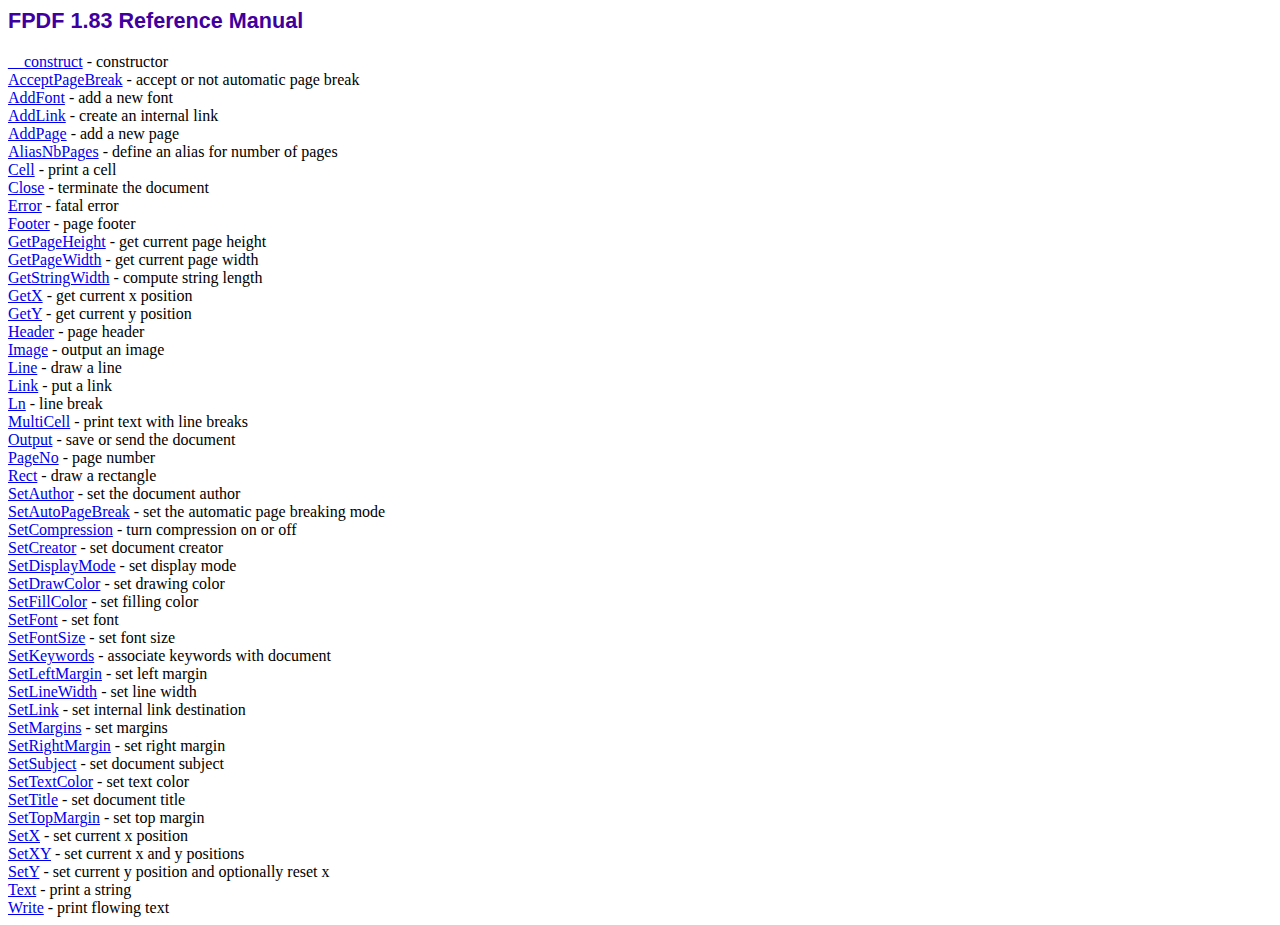
<file: Admin/fpdf183/doc/index.htm>
<!DOCTYPE html PUBLIC "-//W3C//DTD HTML 4.01 Transitional//EN">
<html>
<head>
<meta http-equiv="Content-Type" content="text/html; charset=ISO-8859-1">
<title>FPDF 1.83 Reference Manual</title>
<link type="text/css" rel="stylesheet" href="../fpdf.css">
</head>
<body>
<h1>FPDF 1.83 Reference Manual</h1>
<a href="__construct.htm">__construct</a> - constructor<br>
<a href="acceptpagebreak.htm">AcceptPageBreak</a> - accept or not automatic page break<br>
<a href="addfont.htm">AddFont</a> - add a new font<br>
<a href="addlink.htm">AddLink</a> - create an internal link<br>
<a href="addpage.htm">AddPage</a> - add a new page<br>
<a href="aliasnbpages.htm">AliasNbPages</a> - define an alias for number of pages<br>
<a href="cell.htm">Cell</a> - print a cell<br>
<a href="close.htm">Close</a> - terminate the document<br>
<a href="error.htm">Error</a> - fatal error<br>
<a href="footer.htm">Footer</a> - page footer<br>
<a href="getpageheight.htm">GetPageHeight</a> - get current page height<br>
<a href="getpagewidth.htm">GetPageWidth</a> - get current page width<br>
<a href="getstringwidth.htm">GetStringWidth</a> - compute string length<br>
<a href="getx.htm">GetX</a> - get current x position<br>
<a href="gety.htm">GetY</a> - get current y position<br>
<a href="header.htm">Header</a> - page header<br>
<a href="image.htm">Image</a> - output an image<br>
<a href="line.htm">Line</a> - draw a line<br>
<a href="link.htm">Link</a> - put a link<br>
<a href="ln.htm">Ln</a> - line break<br>
<a href="multicell.htm">MultiCell</a> - print text with line breaks<br>
<a href="output.htm">Output</a> - save or send the document<br>
<a href="pageno.htm">PageNo</a> - page number<br>
<a href="rect.htm">Rect</a> - draw a rectangle<br>
<a href="setauthor.htm">SetAuthor</a> - set the document author<br>
<a href="setautopagebreak.htm">SetAutoPageBreak</a> - set the automatic page breaking mode<br>
<a href="setcompression.htm">SetCompression</a> - turn compression on or off<br>
<a href="setcreator.htm">SetCreator</a> - set document creator<br>
<a href="setdisplaymode.htm">SetDisplayMode</a> - set display mode<br>
<a href="setdrawcolor.htm">SetDrawColor</a> - set drawing color<br>
<a href="setfillcolor.htm">SetFillColor</a> - set filling color<br>
<a href="setfont.htm">SetFont</a> - set font<br>
<a href="setfontsize.htm">SetFontSize</a> - set font size<br>
<a href="setkeywords.htm">SetKeywords</a> - associate keywords with document<br>
<a href="setleftmargin.htm">SetLeftMargin</a> - set left margin<br>
<a href="setlinewidth.htm">SetLineWidth</a> - set line width<br>
<a href="setlink.htm">SetLink</a> - set internal link destination<br>
<a href="setmargins.htm">SetMargins</a> - set margins<br>
<a href="setrightmargin.htm">SetRightMargin</a> - set right margin<br>
<a href="setsubject.htm">SetSubject</a> - set document subject<br>
<a href="settextcolor.htm">SetTextColor</a> - set text color<br>
<a href="settitle.htm">SetTitle</a> - set document title<br>
<a href="settopmargin.htm">SetTopMargin</a> - set top margin<br>
<a href="setx.htm">SetX</a> - set current x position<br>
<a href="setxy.htm">SetXY</a> - set current x and y positions<br>
<a href="sety.htm">SetY</a> - set current y position and optionally reset x<br>
<a href="text.htm">Text</a> - print a string<br>
<a href="write.htm">Write</a> - print flowing text<br>
</body>
</html>
</file>
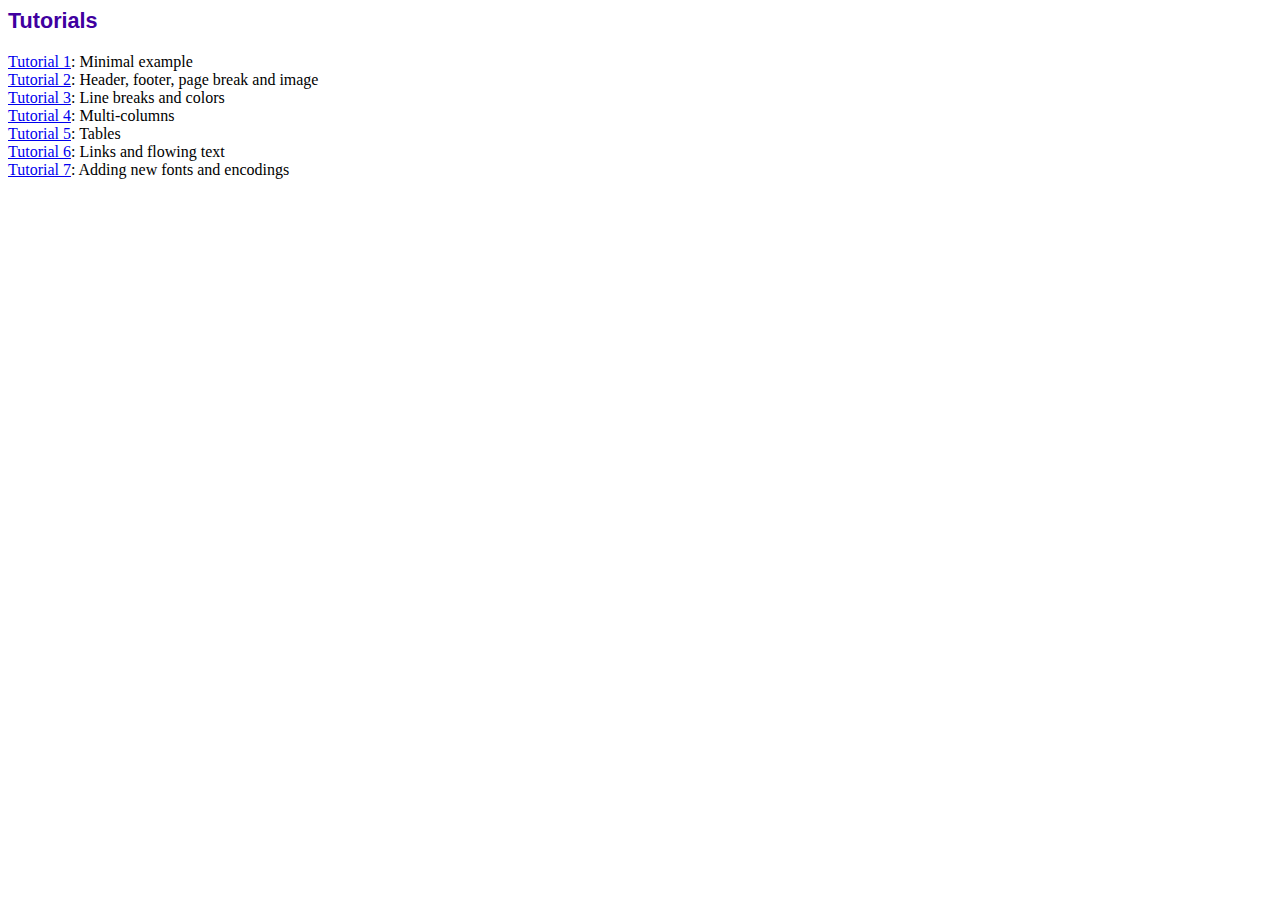
<file: Admin/fpdf183/tutorial/index.htm>
<!DOCTYPE html PUBLIC "-//W3C//DTD HTML 4.01 Transitional//EN">
<html>
<head>
<meta http-equiv="Content-Type" content="text/html; charset=ISO-8859-1">
<title>Tutorials</title>
<link type="text/css" rel="stylesheet" href="../fpdf.css">
</head>
<body>
<h1>Tutorials</h1>
<ul style="list-style-type:none; margin-left:0; padding-left:0">
<li><a href="tuto1.htm">Tutorial 1</a>: Minimal example</li>
<li><a href="tuto2.htm">Tutorial 2</a>: Header, footer, page break and image</li>
<li><a href="tuto3.htm">Tutorial 3</a>: Line breaks and colors</li>
<li><a href="tuto4.htm">Tutorial 4</a>: Multi-columns</li>
<li><a href="tuto5.htm">Tutorial 5</a>: Tables</li>
<li><a href="tuto6.htm">Tutorial 6</a>: Links and flowing text</li>
<li><a href="tuto7.htm">Tutorial 7</a>: Adding new fonts and encodings</li>
</ul>
</body>
</html>
</file>
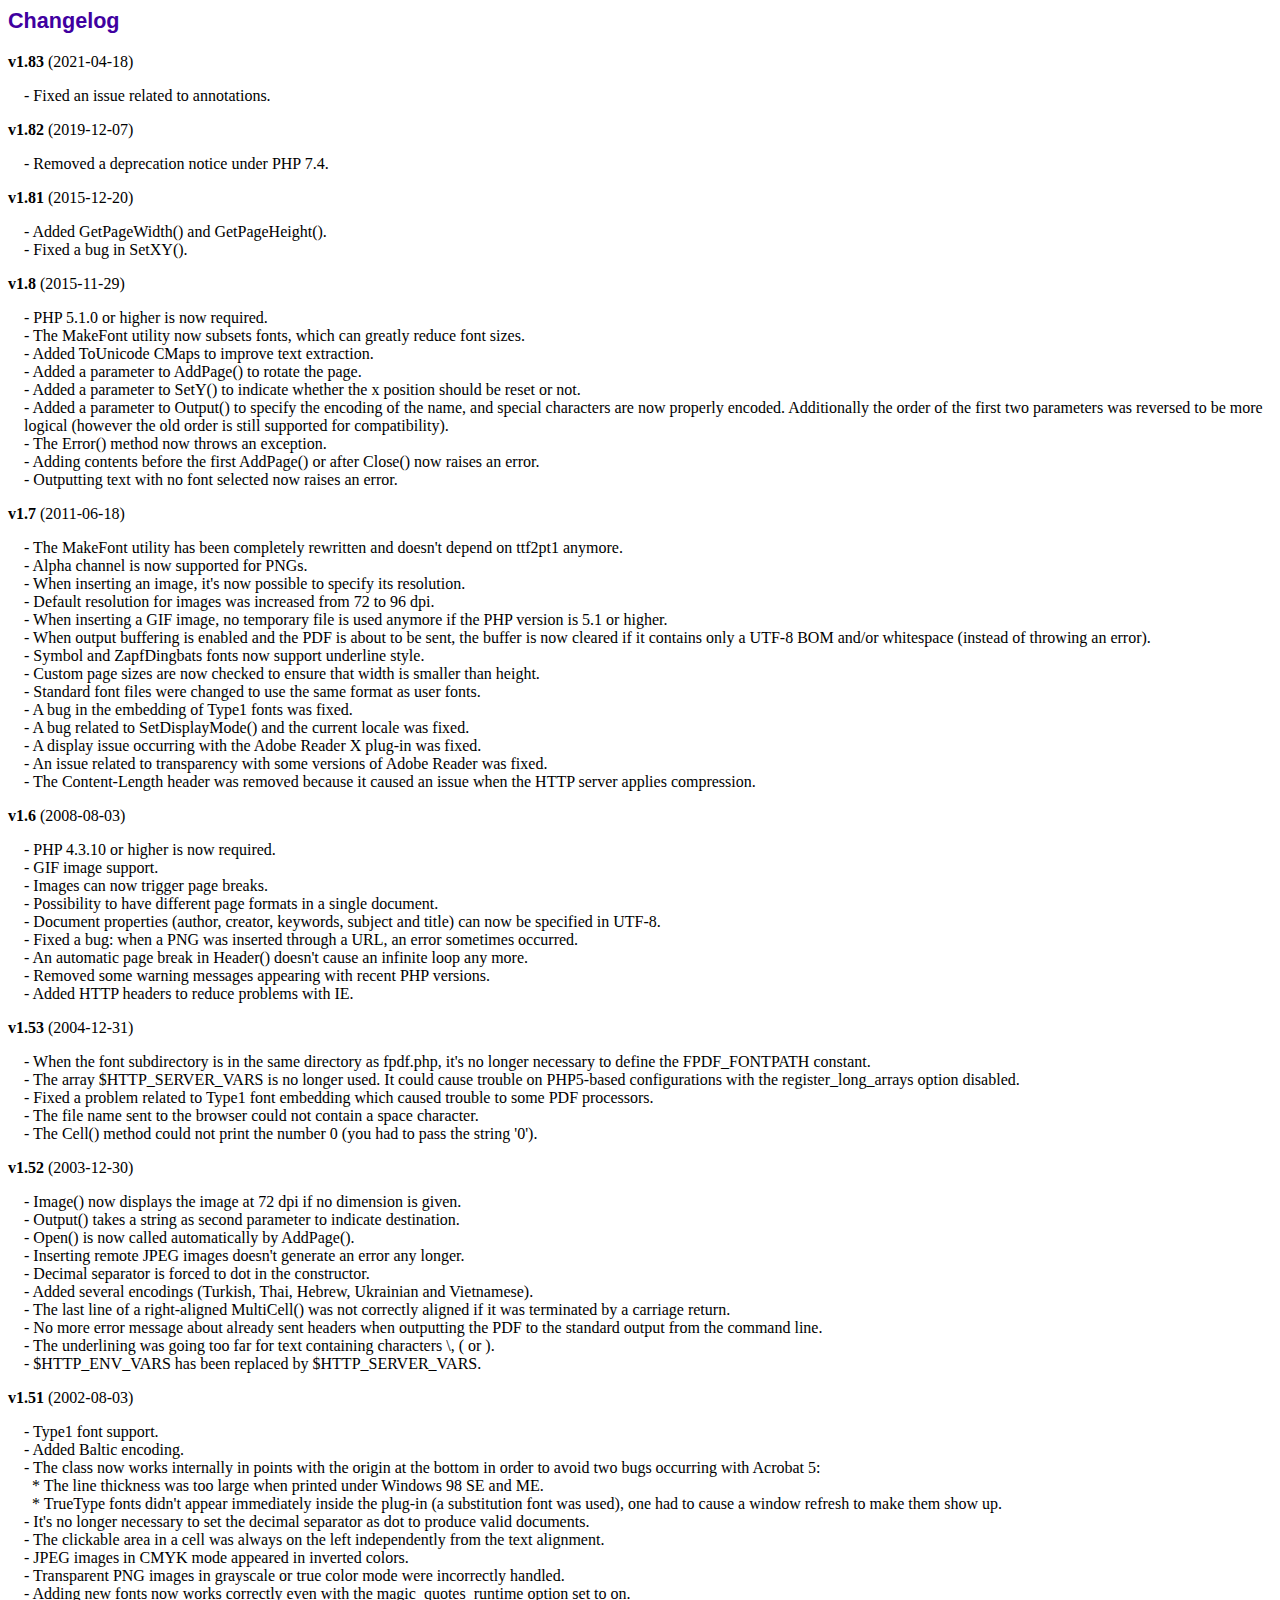
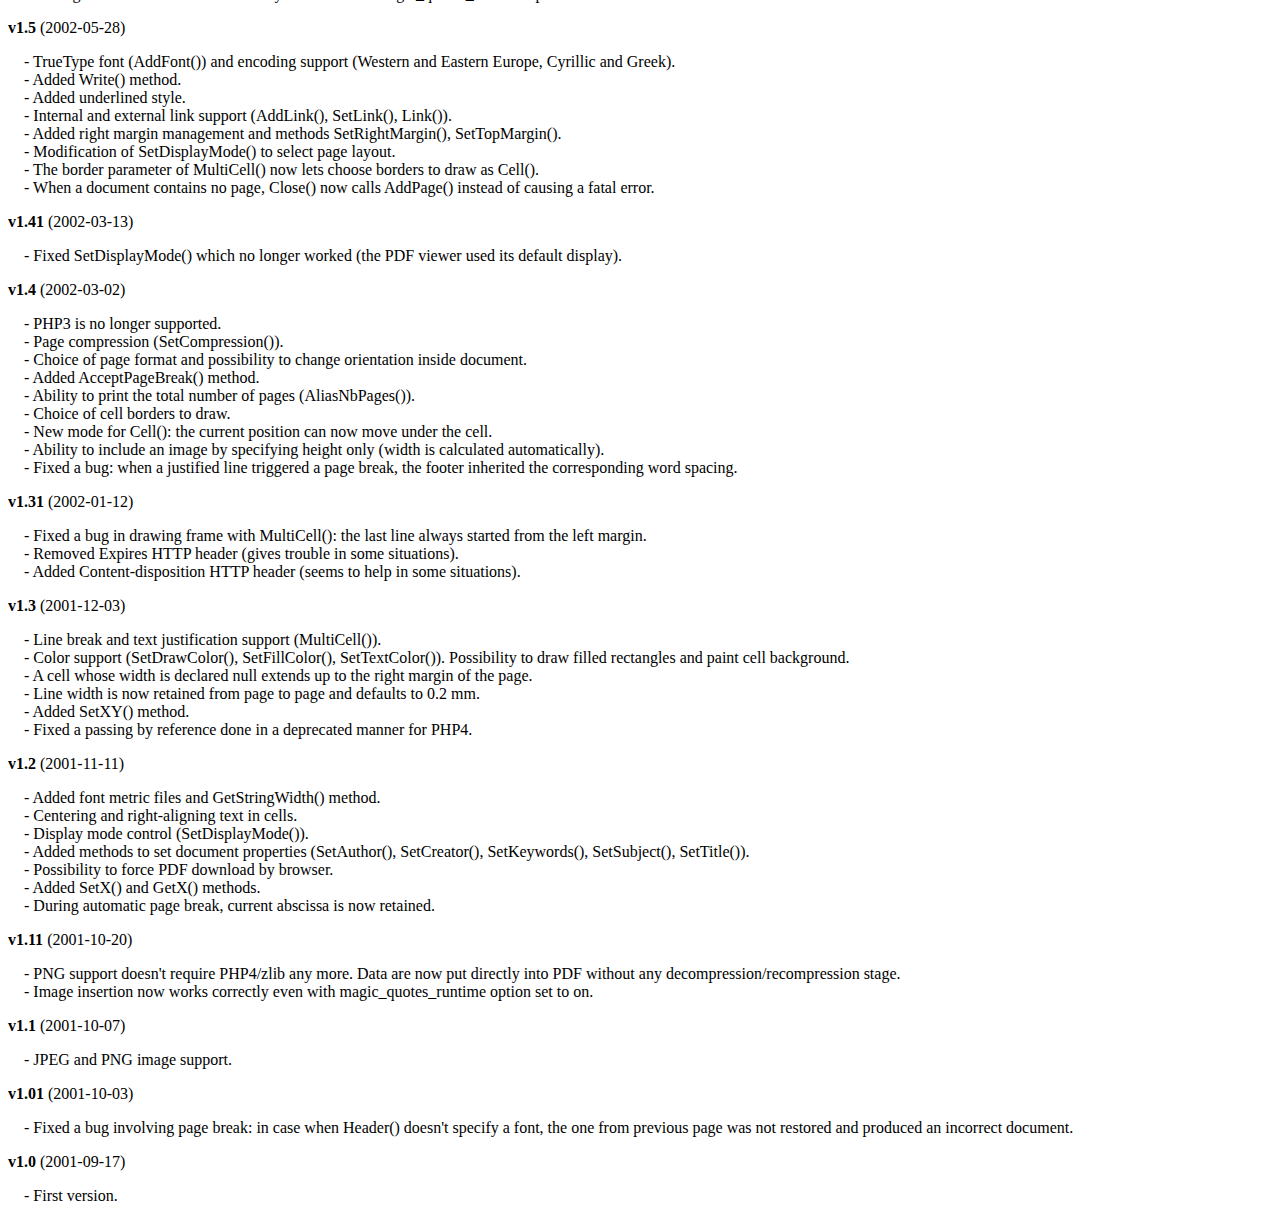
<file: Admin/fpdf183/changelog.htm>
<!DOCTYPE html PUBLIC "-//W3C//DTD HTML 4.01 Transitional//EN">
<html>
<head>
<meta http-equiv="Content-Type" content="text/html; charset=ISO-8859-1">
<title>Changelog</title>
<link type="text/css" rel="stylesheet" href="fpdf.css">
<style type="text/css">
dd {margin:1em 0 1em 1em}
</style>
</head>
<body>
<h1>Changelog</h1>
<dl>
<dt><strong>v1.83</strong> (2021-04-18)</dt>
<dd>
- Fixed an issue related to annotations.<br>
</dd>
<dt><strong>v1.82</strong> (2019-12-07)</dt>
<dd>
- Removed a deprecation notice under PHP 7.4.<br>
</dd>
<dt><strong>v1.81</strong> (2015-12-20)</dt>
<dd>
- Added GetPageWidth() and GetPageHeight().<br>
- Fixed a bug in SetXY().<br>
</dd>
<dt><strong>v1.8</strong> (2015-11-29)</dt>
<dd>
- PHP 5.1.0 or higher is now required.<br>
- The MakeFont utility now subsets fonts, which can greatly reduce font sizes.<br>
- Added ToUnicode CMaps to improve text extraction.<br>
- Added a parameter to AddPage() to rotate the page.<br>
- Added a parameter to SetY() to indicate whether the x position should be reset or not.<br>
- Added a parameter to Output() to specify the encoding of the name, and special characters are now properly encoded. Additionally the order of the first two parameters was reversed to be more logical (however the old order is still supported for compatibility).<br>
- The Error() method now throws an exception.<br>
- Adding contents before the first AddPage() or after Close() now raises an error.<br>
- Outputting text with no font selected now raises an error.<br>
</dd>
<dt><strong>v1.7</strong> (2011-06-18)</dt>
<dd>
- The MakeFont utility has been completely rewritten and doesn't depend on ttf2pt1 anymore.<br>
- Alpha channel is now supported for PNGs.<br>
- When inserting an image, it's now possible to specify its resolution.<br>
- Default resolution for images was increased from 72 to 96 dpi.<br>
- When inserting a GIF image, no temporary file is used anymore if the PHP version is 5.1 or higher.<br>
- When output buffering is enabled and the PDF is about to be sent, the buffer is now cleared if it contains only a UTF-8 BOM and/or whitespace (instead of throwing an error).<br>
- Symbol and ZapfDingbats fonts now support underline style.<br>
- Custom page sizes are now checked to ensure that width is smaller than height.<br>
- Standard font files were changed to use the same format as user fonts.<br>
- A bug in the embedding of Type1 fonts was fixed.<br>
- A bug related to SetDisplayMode() and the current locale was fixed.<br>
- A display issue occurring with the Adobe Reader X plug-in was fixed.<br>
- An issue related to transparency with some versions of Adobe Reader was fixed.<br>
- The Content-Length header was removed because it caused an issue when the HTTP server applies compression.<br>
</dd>
<dt><strong>v1.6</strong> (2008-08-03)</dt>
<dd>
- PHP 4.3.10 or higher is now required.<br>
- GIF image support.<br>
- Images can now trigger page breaks.<br>
- Possibility to have different page formats in a single document.<br>
- Document properties (author, creator, keywords, subject and title) can now be specified in UTF-8.<br>
- Fixed a bug: when a PNG was inserted through a URL, an error sometimes occurred.<br>
- An automatic page break in Header() doesn't cause an infinite loop any more.<br>
- Removed some warning messages appearing with recent PHP versions.<br>
- Added HTTP headers to reduce problems with IE.<br>
</dd>
<dt><strong>v1.53</strong> (2004-12-31)</dt>
<dd>
- When the font subdirectory is in the same directory as fpdf.php, it's no longer necessary to define the FPDF_FONTPATH constant.<br>
- The array $HTTP_SERVER_VARS is no longer used. It could cause trouble on PHP5-based configurations with the register_long_arrays option disabled.<br>
- Fixed a problem related to Type1 font embedding which caused trouble to some PDF processors.<br>
- The file name sent to the browser could not contain a space character.<br>
- The Cell() method could not print the number 0 (you had to pass the string '0').<br>
</dd>
<dt><strong>v1.52</strong> (2003-12-30)</dt>
<dd>
- Image() now displays the image at 72 dpi if no dimension is given.<br>
- Output() takes a string as second parameter to indicate destination.<br>
- Open() is now called automatically by AddPage().<br>
- Inserting remote JPEG images doesn't generate an error any longer.<br>
- Decimal separator is forced to dot in the constructor.<br>
- Added several encodings (Turkish, Thai, Hebrew, Ukrainian and Vietnamese).<br>
- The last line of a right-aligned MultiCell() was not correctly aligned if it was terminated by a carriage return.<br>
- No more error message about already sent headers when outputting the PDF to the standard output from the command line.<br>
- The underlining was going too far for text containing characters \, ( or ).<br>
- $HTTP_ENV_VARS has been replaced by $HTTP_SERVER_VARS.<br>
</dd>
<dt><strong>v1.51</strong> (2002-08-03)</dt>
<dd>
- Type1 font support.<br>
- Added Baltic encoding.<br>
- The class now works internally in points with the origin at the bottom in order to avoid two bugs occurring with Acrobat 5:<br>&nbsp;&nbsp;* The line thickness was too large when printed under Windows 98 SE and ME.<br>&nbsp;&nbsp;* TrueType fonts didn't appear immediately inside the plug-in (a substitution font was used), one had to cause a window refresh to make them show up.<br>
- It's no longer necessary to set the decimal separator as dot to produce valid documents.<br>
- The clickable area in a cell was always on the left independently from the text alignment.<br>
- JPEG images in CMYK mode appeared in inverted colors.<br>
- Transparent PNG images in grayscale or true color mode were incorrectly handled.<br>
- Adding new fonts now works correctly even with the magic_quotes_runtime option set to on.<br>
</dd>
<dt><strong>v1.5</strong> (2002-05-28)</dt>
<dd>
- TrueType font (AddFont()) and encoding support (Western and Eastern Europe, Cyrillic and Greek).<br>
- Added Write() method.<br>
- Added underlined style.<br>
- Internal and external link support (AddLink(), SetLink(), Link()).<br>
- Added right margin management and methods SetRightMargin(), SetTopMargin().<br>
- Modification of SetDisplayMode() to select page layout.<br>
- The border parameter of MultiCell() now lets choose borders to draw as Cell().<br>
- When a document contains no page, Close() now calls AddPage() instead of causing a fatal error.<br>
</dd>
<dt><strong>v1.41</strong> (2002-03-13)</dt>
<dd>
- Fixed SetDisplayMode() which no longer worked (the PDF viewer used its default display).<br>
</dd>
<dt><strong>v1.4</strong> (2002-03-02)</dt>
<dd>
- PHP3 is no longer supported.<br>
- Page compression (SetCompression()).<br>
- Choice of page format and possibility to change orientation inside document.<br>
- Added AcceptPageBreak() method.<br>
- Ability to print the total number of pages (AliasNbPages()).<br>
- Choice of cell borders to draw.<br>
- New mode for Cell(): the current position can now move under the cell.<br>
- Ability to include an image by specifying height only (width is calculated automatically).<br>
- Fixed a bug: when a justified line triggered a page break, the footer inherited the corresponding word spacing.<br>
</dd>
<dt><strong>v1.31</strong> (2002-01-12)</dt>
<dd>
- Fixed a bug in drawing frame with MultiCell(): the last line always started from the left margin.<br>
- Removed Expires HTTP header (gives trouble in some situations).<br>
- Added Content-disposition HTTP header (seems to help in some situations).<br>
</dd>
<dt><strong>v1.3</strong> (2001-12-03)</dt>
<dd>
- Line break and text justification support (MultiCell()).<br>
- Color support (SetDrawColor(), SetFillColor(), SetTextColor()). Possibility to draw filled rectangles and paint cell background.<br>
- A cell whose width is declared null extends up to the right margin of the page.<br>
- Line width is now retained from page to page and defaults to 0.2 mm.<br>
- Added SetXY() method.<br>
- Fixed a passing by reference done in a deprecated manner for PHP4.<br>
</dd>
<dt><strong>v1.2</strong> (2001-11-11)</dt>
<dd>
- Added font metric files and GetStringWidth() method.<br>
- Centering and right-aligning text in cells.<br>
- Display mode control (SetDisplayMode()).<br>
- Added methods to set document properties (SetAuthor(), SetCreator(), SetKeywords(), SetSubject(), SetTitle()).<br>
- Possibility to force PDF download by browser.<br>
- Added SetX() and GetX() methods.<br>
- During automatic page break, current abscissa is now retained.<br>
</dd>
<dt><strong>v1.11</strong> (2001-10-20)</dt>
<dd>
- PNG support doesn't require PHP4/zlib any more. Data are now put directly into PDF without any decompression/recompression stage.<br>
- Image insertion now works correctly even with magic_quotes_runtime option set to on.<br>
</dd>
<dt><strong>v1.1</strong> (2001-10-07)</dt>
<dd>
- JPEG and PNG image support.<br>
</dd>
<dt><strong>v1.01</strong> (2001-10-03)</dt>
<dd>
- Fixed a bug involving page break: in case when Header() doesn't specify a font, the one from previous page was not restored and produced an incorrect document.<br>
</dd>
<dt><strong>v1.0</strong> (2001-09-17)</dt>
<dd>
- First version.<br>
</dd>
</dl>
</body>
</html>
</file>
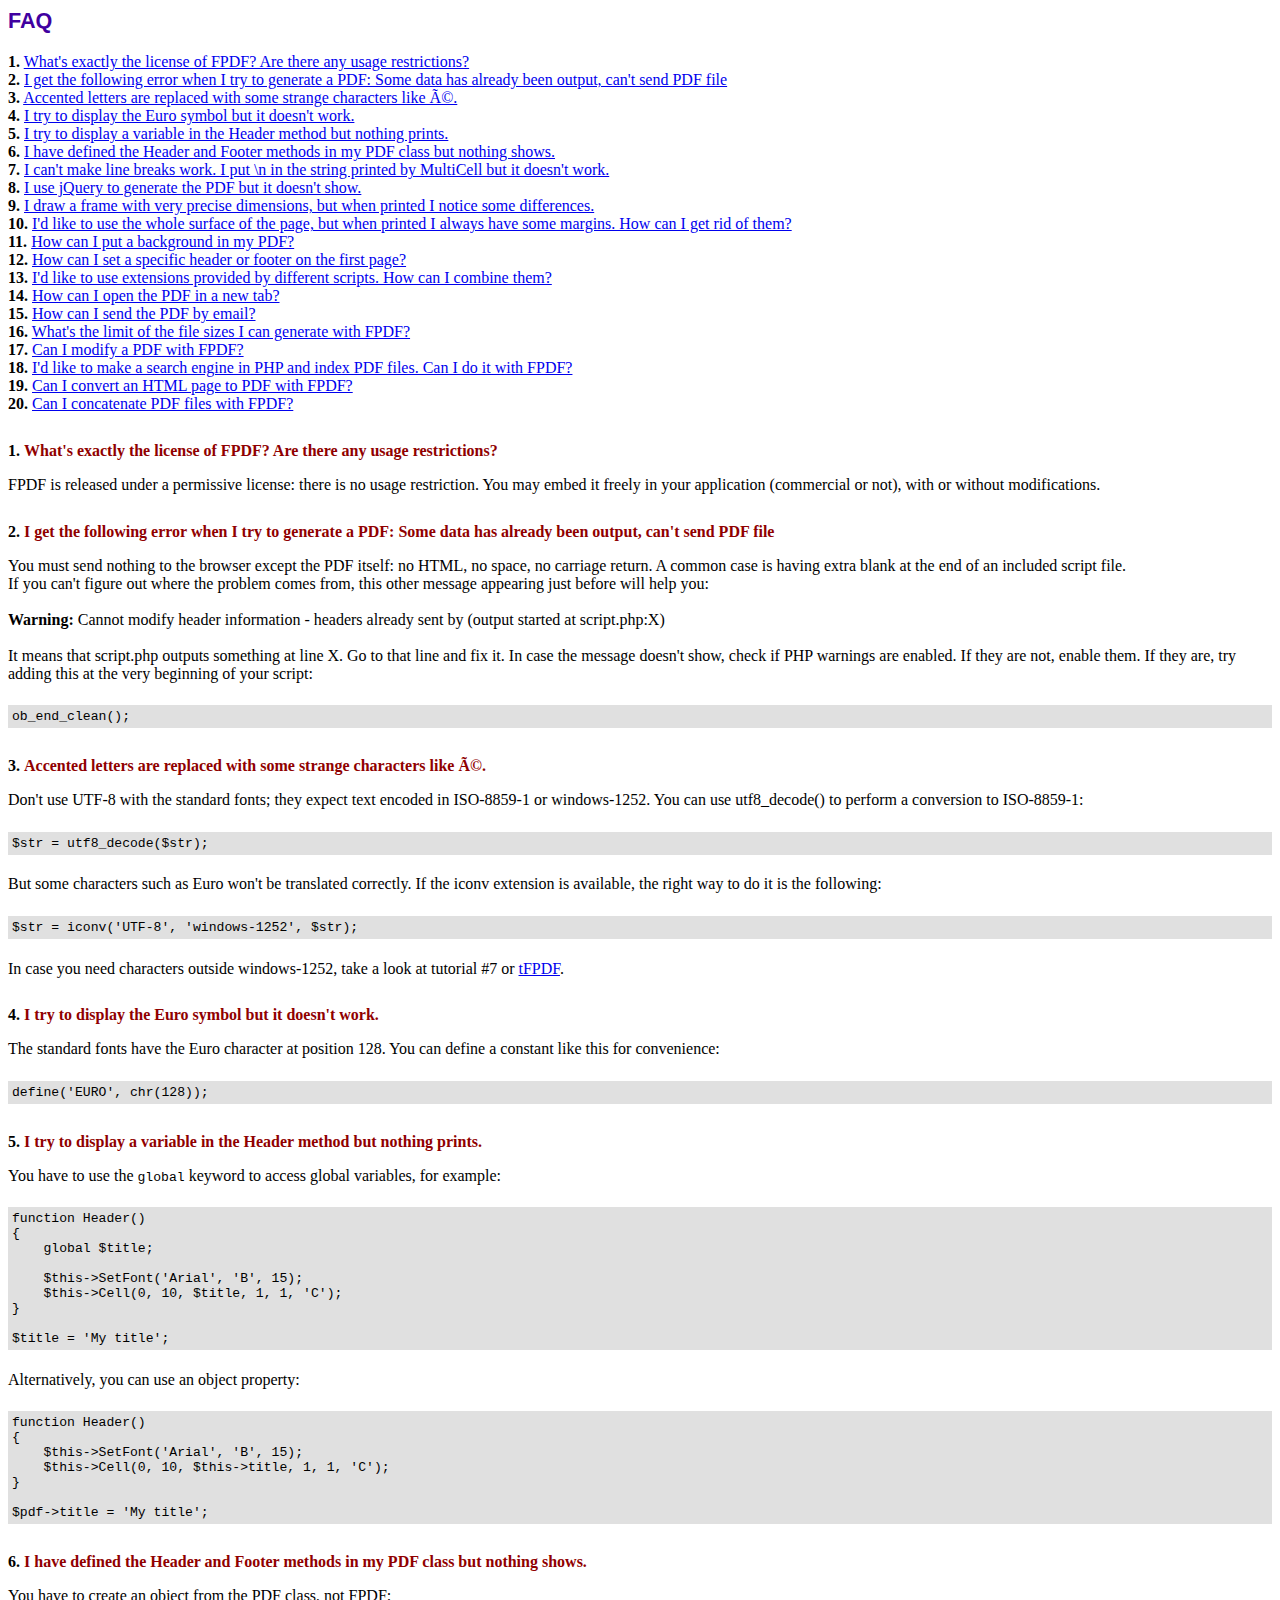
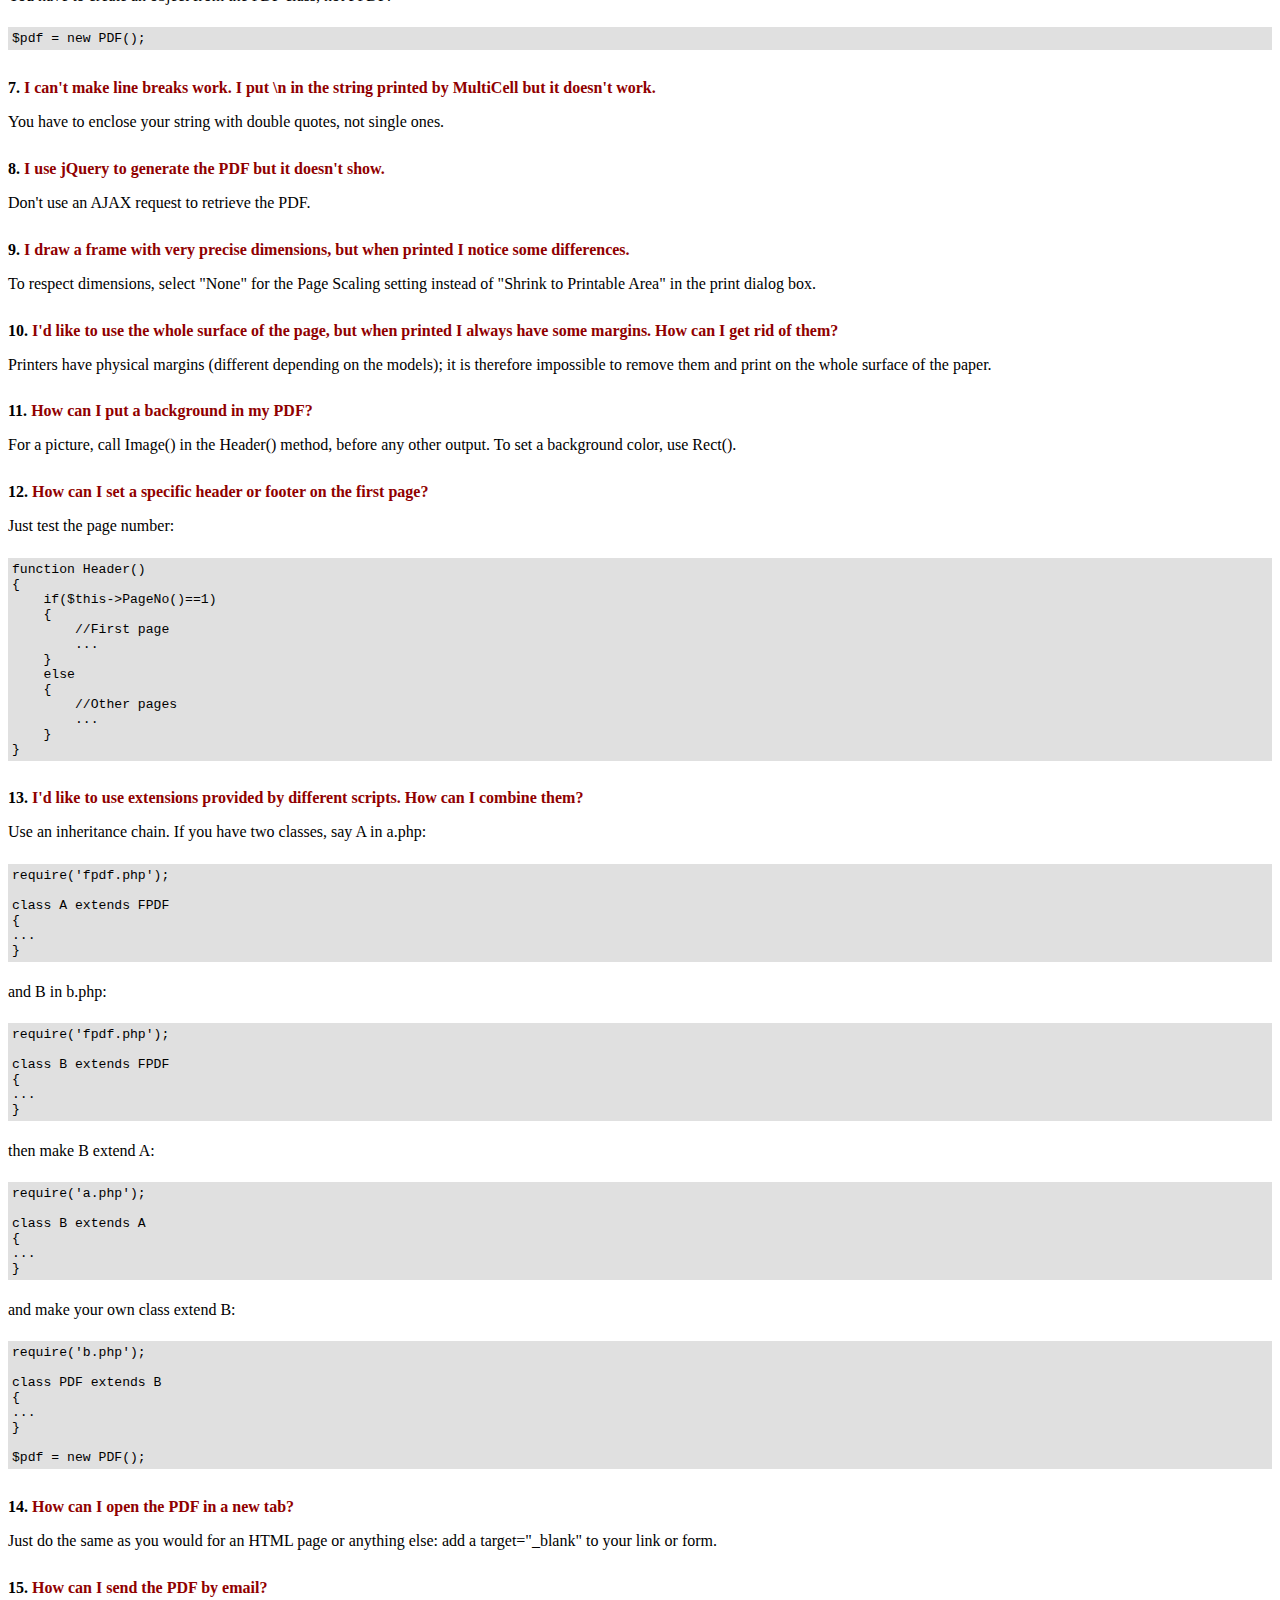
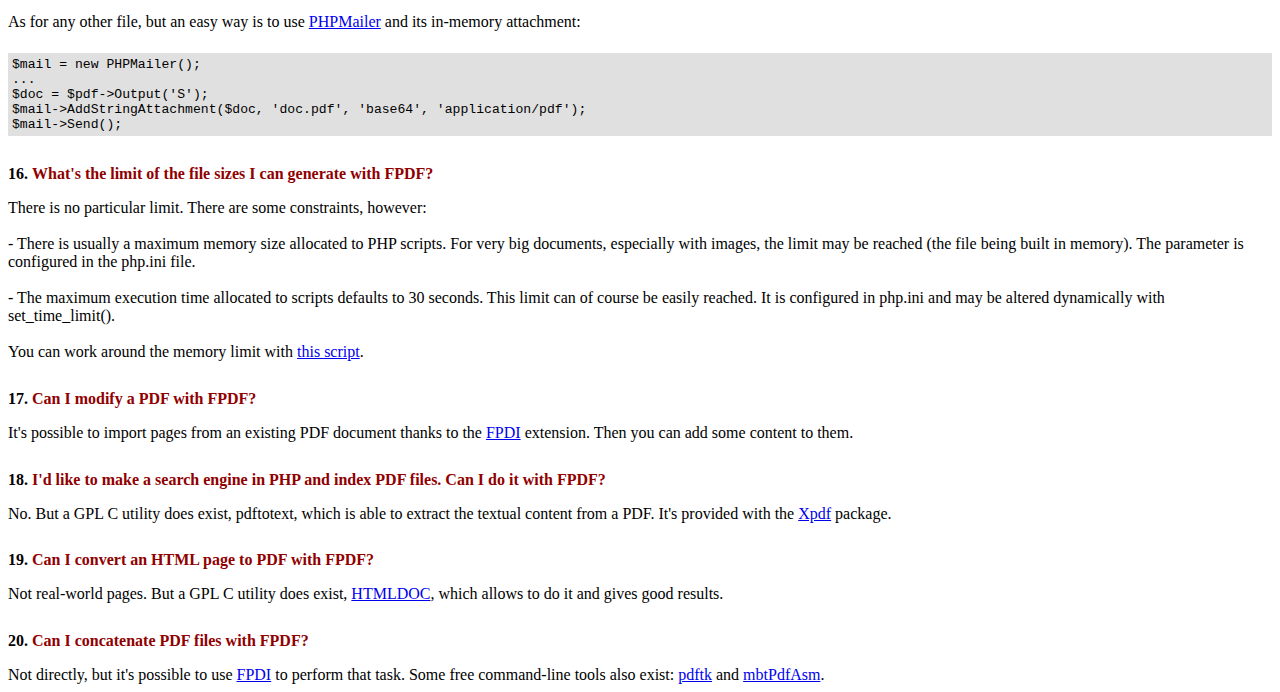
<file: Admin/fpdf183/FAQ.htm>
<!DOCTYPE html PUBLIC "-//W3C//DTD HTML 4.01 Transitional//EN">
<html>
<head>
<meta http-equiv="Content-Type" content="text/html; charset=ISO-8859-1">
<title>FAQ</title>
<link type="text/css" rel="stylesheet" href="fpdf.css">
<style type="text/css">
ul {list-style-type:none; margin:0; padding:0}
ul#answers li {margin-top:1.8em}
.question {font-weight:bold; color:#900000}
</style>
</head>
<body>
<h1>FAQ</h1>
<ul>
<li><b>1.</b> <a href='#q1'>What's exactly the license of FPDF? Are there any usage restrictions?</a></li>
<li><b>2.</b> <a href='#q2'>I get the following error when I try to generate a PDF: Some data has already been output, can't send PDF file</a></li>
<li><b>3.</b> <a href='#q3'>Accented letters are replaced with some strange characters like é.</a></li>
<li><b>4.</b> <a href='#q4'>I try to display the Euro symbol but it doesn't work.</a></li>
<li><b>5.</b> <a href='#q5'>I try to display a variable in the Header method but nothing prints.</a></li>
<li><b>6.</b> <a href='#q6'>I have defined the Header and Footer methods in my PDF class but nothing shows.</a></li>
<li><b>7.</b> <a href='#q7'>I can't make line breaks work. I put \n in the string printed by MultiCell but it doesn't work.</a></li>
<li><b>8.</b> <a href='#q8'>I use jQuery to generate the PDF but it doesn't show.</a></li>
<li><b>9.</b> <a href='#q9'>I draw a frame with very precise dimensions, but when printed I notice some differences.</a></li>
<li><b>10.</b> <a href='#q10'>I'd like to use the whole surface of the page, but when printed I always have some margins. How can I get rid of them?</a></li>
<li><b>11.</b> <a href='#q11'>How can I put a background in my PDF?</a></li>
<li><b>12.</b> <a href='#q12'>How can I set a specific header or footer on the first page?</a></li>
<li><b>13.</b> <a href='#q13'>I'd like to use extensions provided by different scripts. How can I combine them?</a></li>
<li><b>14.</b> <a href='#q14'>How can I open the PDF in a new tab?</a></li>
<li><b>15.</b> <a href='#q15'>How can I send the PDF by email?</a></li>
<li><b>16.</b> <a href='#q16'>What's the limit of the file sizes I can generate with FPDF?</a></li>
<li><b>17.</b> <a href='#q17'>Can I modify a PDF with FPDF?</a></li>
<li><b>18.</b> <a href='#q18'>I'd like to make a search engine in PHP and index PDF files. Can I do it with FPDF?</a></li>
<li><b>19.</b> <a href='#q19'>Can I convert an HTML page to PDF with FPDF?</a></li>
<li><b>20.</b> <a href='#q20'>Can I concatenate PDF files with FPDF?</a></li>
</ul>

<ul id='answers'>
<li id='q1'>
<p><b>1.</b> <span class='question'>What's exactly the license of FPDF? Are there any usage restrictions?</span></p>
FPDF is released under a permissive license: there is no usage restriction. You may embed it
freely in your application (commercial or not), with or without modifications.
</li>

<li id='q2'>
<p><b>2.</b> <span class='question'>I get the following error when I try to generate a PDF: Some data has already been output, can't send PDF file</span></p>
You must send nothing to the browser except the PDF itself: no HTML, no space, no carriage return. A common
case is having extra blank at the end of an included script file.<br>
If you can't figure out where the problem comes from, this other message appearing just before will help you:<br>
<br>
<b>Warning:</b> Cannot modify header information - headers already sent by (output started at script.php:X)<br>
<br>
It means that script.php outputs something at line X. Go to that line and fix it.
In case the message doesn't show, check if PHP warnings are enabled. If they are not, enable them. If they are,
try adding this at the very beginning of your script:
<div class="doc-source">
<pre><code>ob_end_clean();</code></pre>
</div>
</li>

<li id='q3'>
<p><b>3.</b> <span class='question'>Accented letters are replaced with some strange characters like é.</span></p>
Don't use UTF-8 with the standard fonts; they expect text encoded in ISO-8859-1 or windows-1252.
You can use utf8_decode() to perform a conversion to ISO-8859-1:
<div class="doc-source">
<pre><code>$str = utf8_decode($str);</code></pre>
</div>
But some characters such as Euro won't be translated correctly. If the iconv extension is available, the
right way to do it is the following:
<div class="doc-source">
<pre><code>$str = iconv('UTF-8', 'windows-1252', $str);</code></pre>
</div>
In case you need characters outside windows-1252, take a look at tutorial #7 or
<a href="http://www.fpdf.org/?go=script&amp;id=92" target="_blank">tFPDF</a>.
</li>

<li id='q4'>
<p><b>4.</b> <span class='question'>I try to display the Euro symbol but it doesn't work.</span></p>
The standard fonts have the Euro character at position 128. You can define a constant like this
for convenience:
<div class="doc-source">
<pre><code>define('EURO', chr(128));</code></pre>
</div>
</li>

<li id='q5'>
<p><b>5.</b> <span class='question'>I try to display a variable in the Header method but nothing prints.</span></p>
You have to use the <code>global</code> keyword to access global variables, for example:
<div class="doc-source">
<pre><code>function Header()
{
    global $title;

    $this-&gt;SetFont('Arial', 'B', 15);
    $this-&gt;Cell(0, 10, $title, 1, 1, 'C');
}

$title = 'My title';</code></pre>
</div>
Alternatively, you can use an object property:
<div class="doc-source">
<pre><code>function Header()
{
    $this-&gt;SetFont('Arial', 'B', 15);
    $this-&gt;Cell(0, 10, $this-&gt;title, 1, 1, 'C');
}

$pdf-&gt;title = 'My title';</code></pre>
</div>
</li>

<li id='q6'>
<p><b>6.</b> <span class='question'>I have defined the Header and Footer methods in my PDF class but nothing shows.</span></p>
You have to create an object from the PDF class, not FPDF:
<div class="doc-source">
<pre><code>$pdf = new PDF();</code></pre>
</div>
</li>

<li id='q7'>
<p><b>7.</b> <span class='question'>I can't make line breaks work. I put \n in the string printed by MultiCell but it doesn't work.</span></p>
You have to enclose your string with double quotes, not single ones.
</li>

<li id='q8'>
<p><b>8.</b> <span class='question'>I use jQuery to generate the PDF but it doesn't show.</span></p>
Don't use an AJAX request to retrieve the PDF.
</li>

<li id='q9'>
<p><b>9.</b> <span class='question'>I draw a frame with very precise dimensions, but when printed I notice some differences.</span></p>
To respect dimensions, select "None" for the Page Scaling setting instead of "Shrink to Printable Area" in the print dialog box.
</li>

<li id='q10'>
<p><b>10.</b> <span class='question'>I'd like to use the whole surface of the page, but when printed I always have some margins. How can I get rid of them?</span></p>
Printers have physical margins (different depending on the models); it is therefore impossible to remove
them and print on the whole surface of the paper.
</li>

<li id='q11'>
<p><b>11.</b> <span class='question'>How can I put a background in my PDF?</span></p>
For a picture, call Image() in the Header() method, before any other output. To set a background color, use Rect().
</li>

<li id='q12'>
<p><b>12.</b> <span class='question'>How can I set a specific header or footer on the first page?</span></p>
Just test the page number:
<div class="doc-source">
<pre><code>function Header()
{
    if($this-&gt;PageNo()==1)
    {
        //First page
        ...
    }
    else
    {
        //Other pages
        ...
    }
}</code></pre>
</div>
</li>

<li id='q13'>
<p><b>13.</b> <span class='question'>I'd like to use extensions provided by different scripts. How can I combine them?</span></p>
Use an inheritance chain. If you have two classes, say A in a.php:
<div class="doc-source">
<pre><code>require('fpdf.php');

class A extends FPDF
{
...
}</code></pre>
</div>
and B in b.php:
<div class="doc-source">
<pre><code>require('fpdf.php');

class B extends FPDF
{
...
}</code></pre>
</div>
then make B extend A:
<div class="doc-source">
<pre><code>require('a.php');

class B extends A
{
...
}</code></pre>
</div>
and make your own class extend B:
<div class="doc-source">
<pre><code>require('b.php');

class PDF extends B
{
...
}

$pdf = new PDF();</code></pre>
</div>
</li>

<li id='q14'>
<p><b>14.</b> <span class='question'>How can I open the PDF in a new tab?</span></p>
Just do the same as you would for an HTML page or anything else: add a target="_blank" to your link or form.
</li>

<li id='q15'>
<p><b>15.</b> <span class='question'>How can I send the PDF by email?</span></p>
As for any other file, but an easy way is to use <a href="https://github.com/PHPMailer/PHPMailer" target="_blank">PHPMailer</a> and
its in-memory attachment:
<div class="doc-source">
<pre><code>$mail = new PHPMailer();
...
$doc = $pdf-&gt;Output('S');
$mail-&gt;AddStringAttachment($doc, 'doc.pdf', 'base64', 'application/pdf');
$mail-&gt;Send();</code></pre>
</div>
</li>

<li id='q16'>
<p><b>16.</b> <span class='question'>What's the limit of the file sizes I can generate with FPDF?</span></p>
There is no particular limit. There are some constraints, however:
<br>
<br>
- There is usually a maximum memory size allocated to PHP scripts. For very big documents,
especially with images, the limit may be reached (the file being built in memory). The
parameter is configured in the php.ini file.
<br>
<br>
- The maximum execution time allocated to scripts defaults to 30 seconds. This limit can of course
be easily reached. It is configured in php.ini and may be altered dynamically with set_time_limit().
<br>
<br>
You can work around the memory limit with <a href="http://www.fpdf.org/?go=script&amp;id=76" target="_blank">this script</a>.
</li>

<li id='q17'>
<p><b>17.</b> <span class='question'>Can I modify a PDF with FPDF?</span></p>
It's possible to import pages from an existing PDF document thanks to the
<a href="https://www.setasign.com/products/fpdi/about/" target="_blank">FPDI</a> extension.
Then you can add some content to them.
</li>

<li id='q18'>
<p><b>18.</b> <span class='question'>I'd like to make a search engine in PHP and index PDF files. Can I do it with FPDF?</span></p>
No. But a GPL C utility does exist, pdftotext, which is able to extract the textual content from a PDF.
It's provided with the <a href="https://www.xpdfreader.com" target="_blank">Xpdf</a> package.
</li>

<li id='q19'>
<p><b>19.</b> <span class='question'>Can I convert an HTML page to PDF with FPDF?</span></p>
Not real-world pages. But a GPL C utility does exist, <a href="https://www.msweet.org/htmldoc/" target="_blank">HTMLDOC</a>,
which allows to do it and gives good results.
</li>

<li id='q20'>
<p><b>20.</b> <span class='question'>Can I concatenate PDF files with FPDF?</span></p>
Not directly, but it's possible to use <a href="https://www.setasign.com/products/fpdi/demos/concatenate-fake/" target="_blank">FPDI</a>
to perform that task. Some free command-line tools also exist:
<a href="https://www.pdflabs.com/tools/pdftk-the-pdf-toolkit/" target="_blank">pdftk</a> and
<a href="http://thierry.schmit.free.fr/spip/spip.php?article15" target="_blank">mbtPdfAsm</a>.
</li>
</ul>
</body>
</html>
</file>
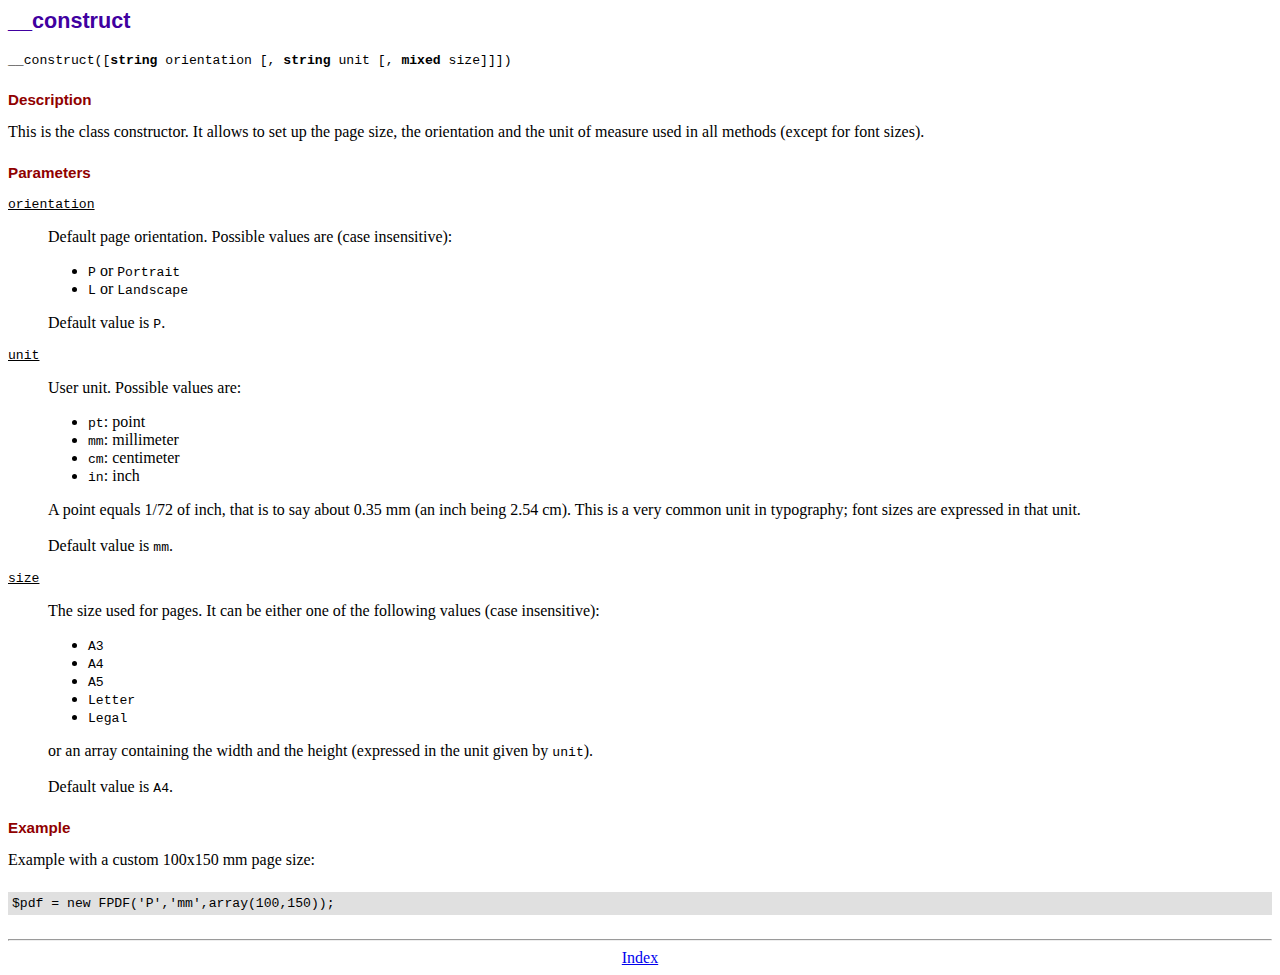
<file: Admin/fpdf183/doc/__construct.htm>
<!DOCTYPE html PUBLIC "-//W3C//DTD HTML 4.01 Transitional//EN">
<html>
<head>
<meta http-equiv="Content-Type" content="text/html; charset=ISO-8859-1">
<title>__construct</title>
<link type="text/css" rel="stylesheet" href="../fpdf.css">
</head>
<body>
<h1>__construct</h1>
<code>__construct([<b>string</b> orientation [, <b>string</b> unit [, <b>mixed</b> size]]])</code>
<h2>Description</h2>
This is the class constructor. It allows to set up the page size, the orientation and the
unit of measure used in all methods (except for font sizes).
<h2>Parameters</h2>
<dl class="param">
<dt><code>orientation</code></dt>
<dd>
Default page orientation. Possible values are (case insensitive):
<ul>
<li><code>P</code> or <code>Portrait</code></li>
<li><code>L</code> or <code>Landscape</code></li>
</ul>
Default value is <code>P</code>.
</dd>
<dt><code>unit</code></dt>
<dd>
User unit. Possible values are:
<ul>
<li><code>pt</code>: point</li>
<li><code>mm</code>: millimeter</li>
<li><code>cm</code>: centimeter</li>
<li><code>in</code>: inch</li>
</ul>
A point equals 1/72 of inch, that is to say about 0.35 mm (an inch being 2.54 cm). This
is a very common unit in typography; font sizes are expressed in that unit.
<br>
<br>
Default value is <code>mm</code>.
</dd>
<dt><code>size</code></dt>
<dd>
The size used for pages. It can be either one of the following values (case insensitive):
<ul>
<li><code>A3</code></li>
<li><code>A4</code></li>
<li><code>A5</code></li>
<li><code>Letter</code></li>
<li><code>Legal</code></li>
</ul>
or an array containing the width and the height (expressed in the unit given by <code>unit</code>).<br>
<br>
Default value is <code>A4</code>.
</dd>
</dl>
<h2>Example</h2>
Example with a custom 100x150 mm page size:
<div class="doc-source">
<pre><code>$pdf = new FPDF('P','mm',array(100,150));</code></pre>
</div>
<hr style="margin-top:1.5em">
<div style="text-align:center"><a href="index.htm">Index</a></div>
</body>
</html>
</file>
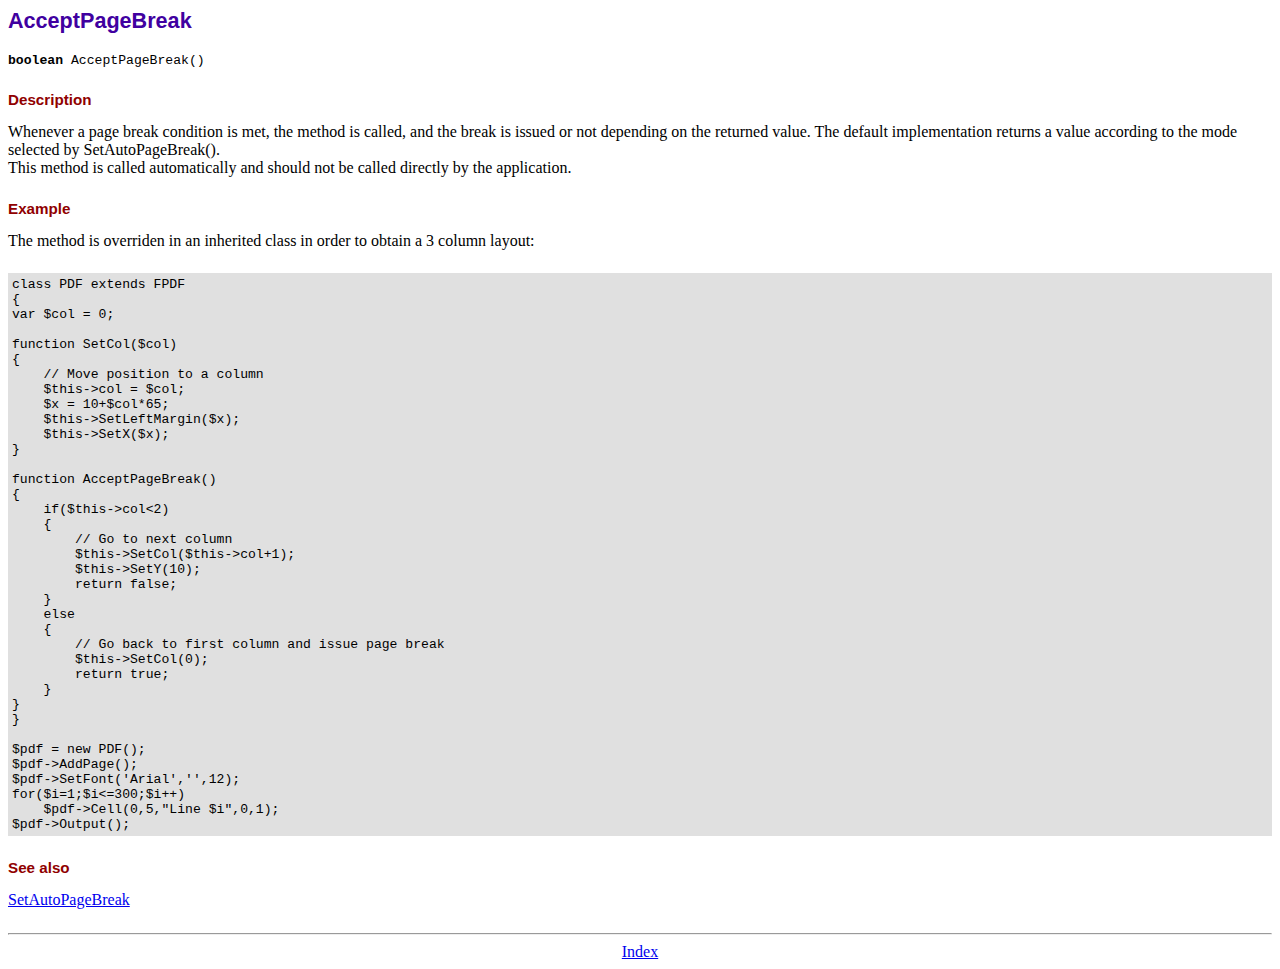
<file: Admin/fpdf183/doc/acceptpagebreak.htm>
<!DOCTYPE html PUBLIC "-//W3C//DTD HTML 4.01 Transitional//EN">
<html>
<head>
<meta http-equiv="Content-Type" content="text/html; charset=ISO-8859-1">
<title>AcceptPageBreak</title>
<link type="text/css" rel="stylesheet" href="../fpdf.css">
</head>
<body>
<h1>AcceptPageBreak</h1>
<code><b>boolean</b> AcceptPageBreak()</code>
<h2>Description</h2>
Whenever a page break condition is met, the method is called, and the break is issued or not
depending on the returned value. The default implementation returns a value according to the
mode selected by SetAutoPageBreak().
<br>
This method is called automatically and should not be called directly by the application.
<h2>Example</h2>
The method is overriden in an inherited class in order to obtain a 3 column layout:
<div class="doc-source">
<pre><code>class PDF extends FPDF
{
var $col = 0;

function SetCol($col)
{
    // Move position to a column
    $this-&gt;col = $col;
    $x = 10+$col*65;
    $this-&gt;SetLeftMargin($x);
    $this-&gt;SetX($x);
}

function AcceptPageBreak()
{
    if($this-&gt;col&lt;2)
    {
        // Go to next column
        $this-&gt;SetCol($this-&gt;col+1);
        $this-&gt;SetY(10);
        return false;
    }
    else
    {
        // Go back to first column and issue page break
        $this-&gt;SetCol(0);
        return true;
    }
}
}

$pdf = new PDF();
$pdf-&gt;AddPage();
$pdf-&gt;SetFont('Arial','',12);
for($i=1;$i&lt;=300;$i++)
    $pdf-&gt;Cell(0,5,"Line $i",0,1);
$pdf-&gt;Output();</code></pre>
</div>
<h2>See also</h2>
<a href="setautopagebreak.htm">SetAutoPageBreak</a>
<hr style="margin-top:1.5em">
<div style="text-align:center"><a href="index.htm">Index</a></div>
</body>
</html>
</file>
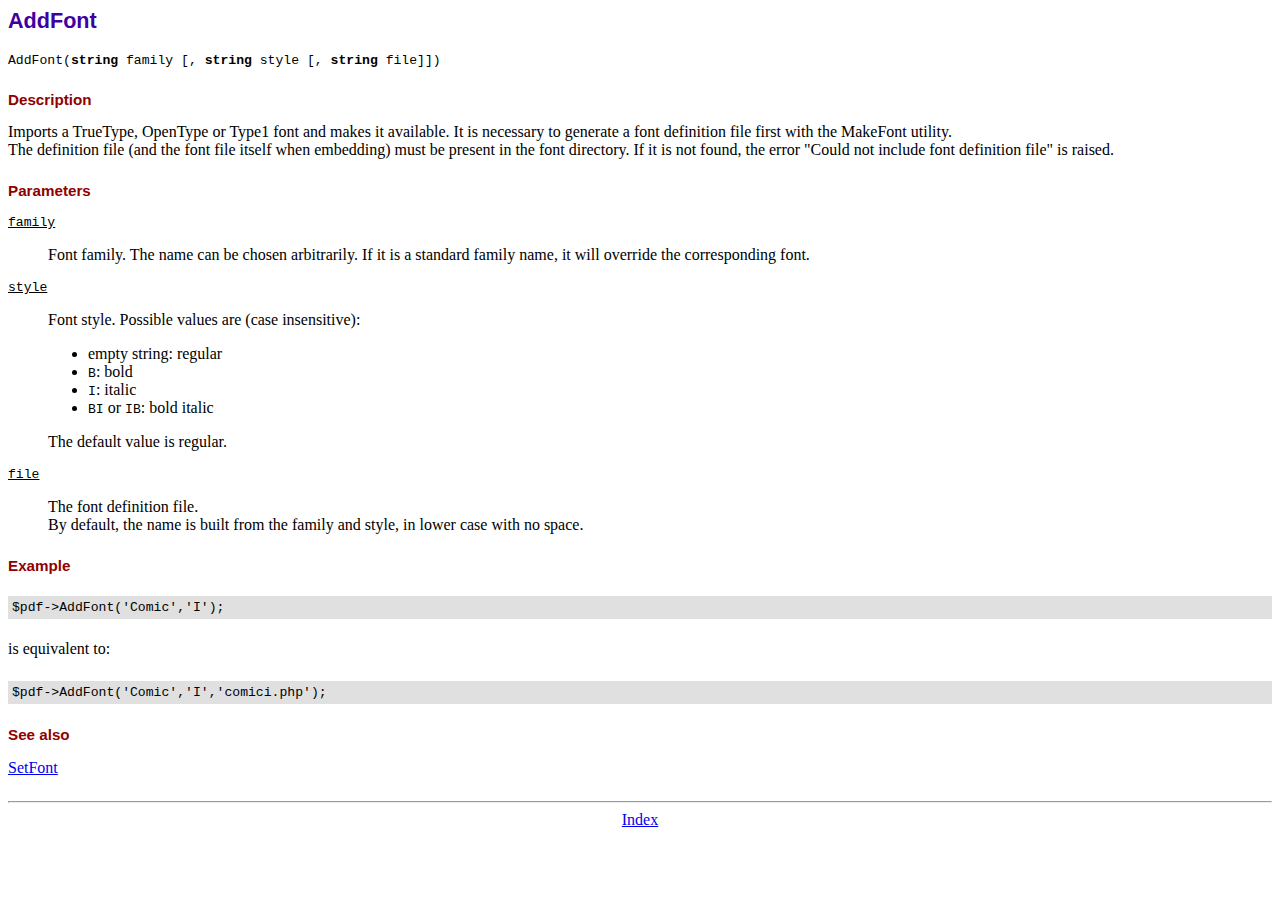
<file: Admin/fpdf183/doc/addfont.htm>
<!DOCTYPE html PUBLIC "-//W3C//DTD HTML 4.01 Transitional//EN">
<html>
<head>
<meta http-equiv="Content-Type" content="text/html; charset=ISO-8859-1">
<title>AddFont</title>
<link type="text/css" rel="stylesheet" href="../fpdf.css">
</head>
<body>
<h1>AddFont</h1>
<code>AddFont(<b>string</b> family [, <b>string</b> style [, <b>string</b> file]])</code>
<h2>Description</h2>
Imports a TrueType, OpenType or Type1 font and makes it available. It is necessary to generate a font
definition file first with the MakeFont utility.
<br>
The definition file (and the font file itself when embedding) must be present in the font directory.
If it is not found, the error "Could not include font definition file" is raised.
<h2>Parameters</h2>
<dl class="param">
<dt><code>family</code></dt>
<dd>
Font family. The name can be chosen arbitrarily. If it is a standard family name, it will
override the corresponding font.
</dd>
<dt><code>style</code></dt>
<dd>
Font style. Possible values are (case insensitive):
<ul>
<li>empty string: regular</li>
<li><code>B</code>: bold</li>
<li><code>I</code>: italic</li>
<li><code>BI</code> or <code>IB</code>: bold italic</li>
</ul>
The default value is regular.
</dd>
<dt><code>file</code></dt>
<dd>
The font definition file.
<br>
By default, the name is built from the family and style, in lower case with no space.
</dd>
</dl>
<h2>Example</h2>
<div class="doc-source">
<pre><code>$pdf-&gt;AddFont('Comic','I');</code></pre>
</div>
is equivalent to:
<div class="doc-source">
<pre><code>$pdf-&gt;AddFont('Comic','I','comici.php');</code></pre>
</div>
<h2>See also</h2>
<a href="setfont.htm">SetFont</a>
<hr style="margin-top:1.5em">
<div style="text-align:center"><a href="index.htm">Index</a></div>
</body>
</html>
</file>
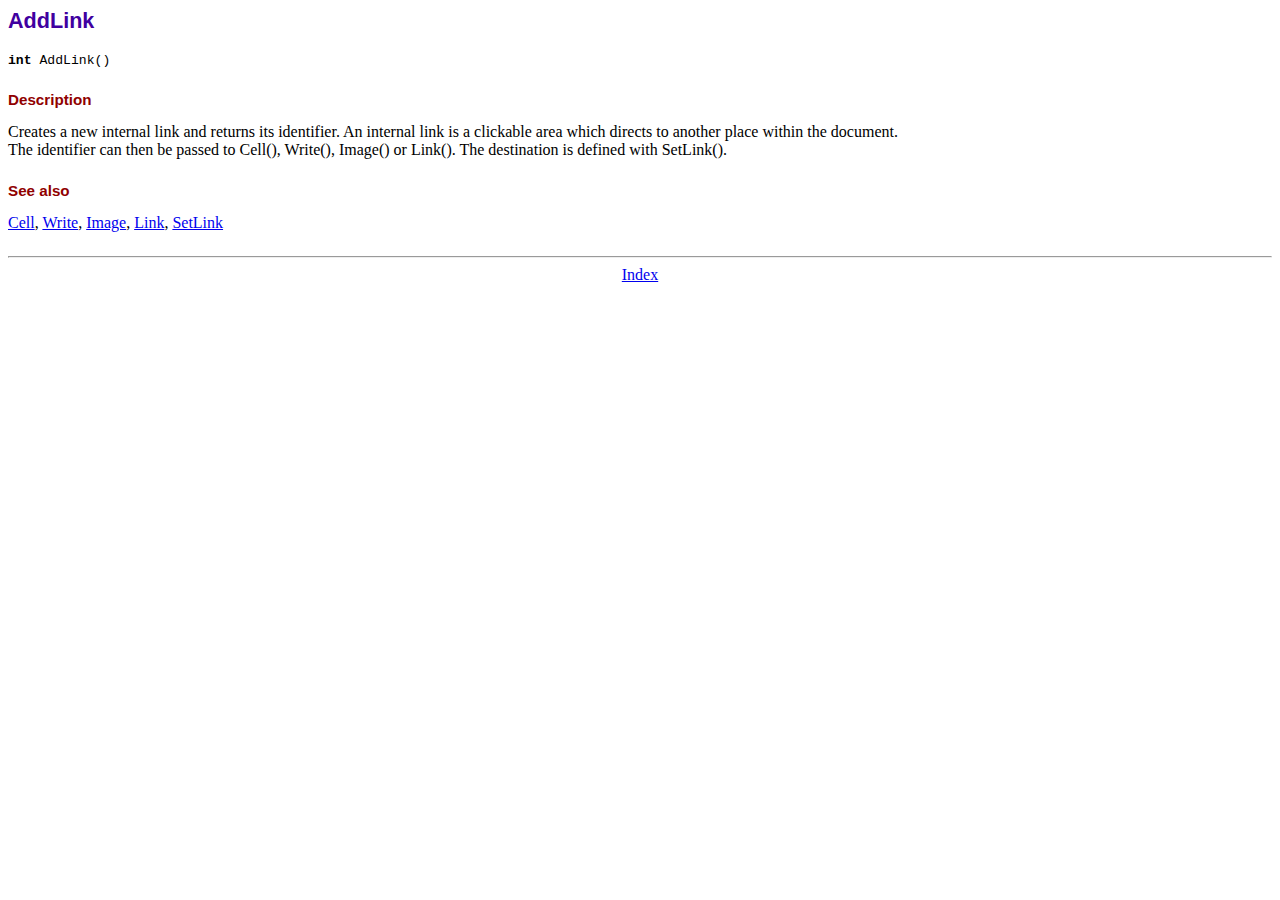
<file: Admin/fpdf183/doc/addlink.htm>
<!DOCTYPE html PUBLIC "-//W3C//DTD HTML 4.01 Transitional//EN">
<html>
<head>
<meta http-equiv="Content-Type" content="text/html; charset=ISO-8859-1">
<title>AddLink</title>
<link type="text/css" rel="stylesheet" href="../fpdf.css">
</head>
<body>
<h1>AddLink</h1>
<code><b>int</b> AddLink()</code>
<h2>Description</h2>
Creates a new internal link and returns its identifier. An internal link is a clickable area
which directs to another place within the document.
<br>
The identifier can then be passed to Cell(), Write(), Image() or Link(). The destination is
defined with SetLink().
<h2>See also</h2>
<a href="cell.htm">Cell</a>,
<a href="write.htm">Write</a>,
<a href="image.htm">Image</a>,
<a href="link.htm">Link</a>,
<a href="setlink.htm">SetLink</a>
<hr style="margin-top:1.5em">
<div style="text-align:center"><a href="index.htm">Index</a></div>
</body>
</html>
</file>
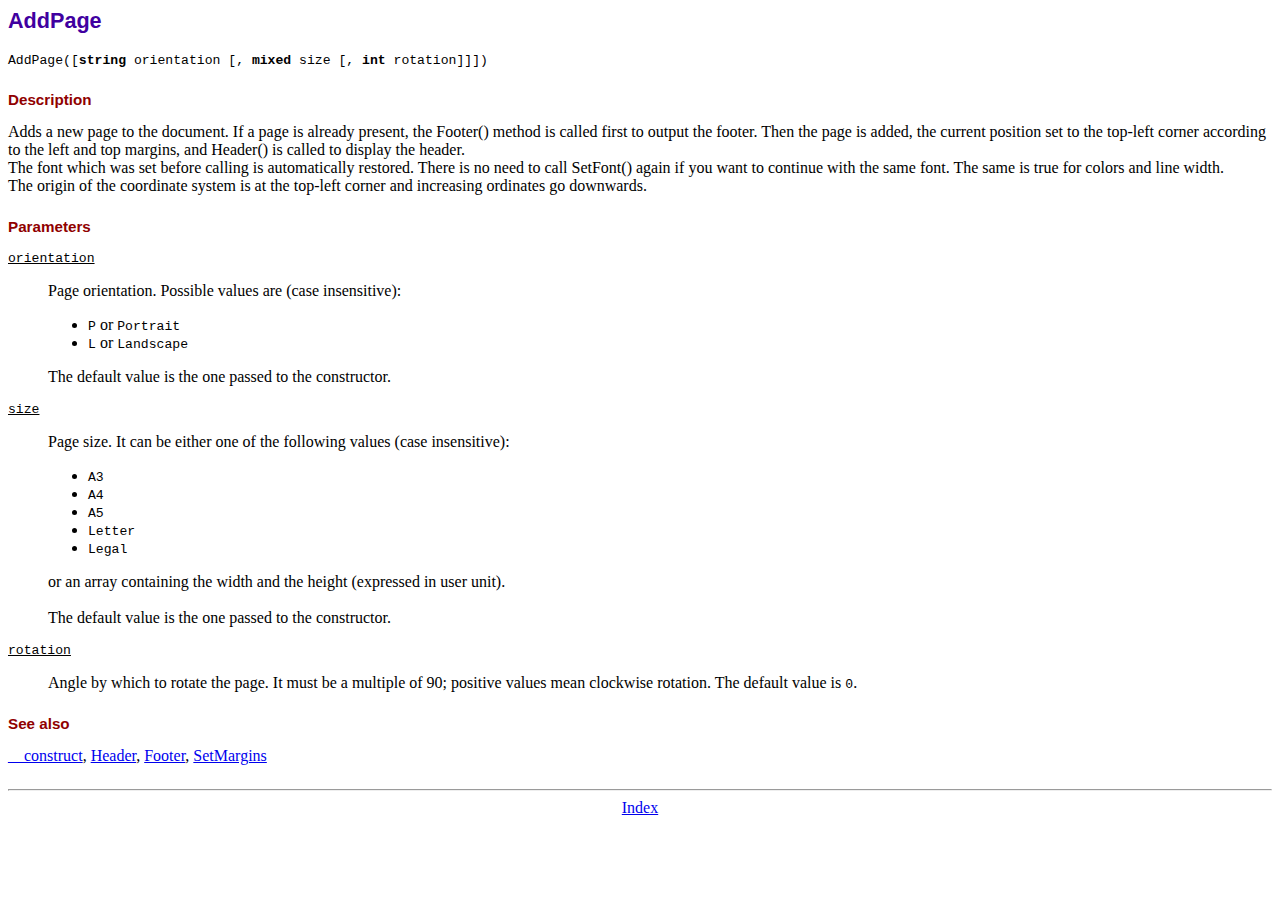
<file: Admin/fpdf183/doc/addpage.htm>
<!DOCTYPE html PUBLIC "-//W3C//DTD HTML 4.01 Transitional//EN">
<html>
<head>
<meta http-equiv="Content-Type" content="text/html; charset=ISO-8859-1">
<title>AddPage</title>
<link type="text/css" rel="stylesheet" href="../fpdf.css">
</head>
<body>
<h1>AddPage</h1>
<code>AddPage([<b>string</b> orientation [, <b>mixed</b> size [, <b>int</b> rotation]]])</code>
<h2>Description</h2>
Adds a new page to the document. If a page is already present, the Footer() method is called
first to output the footer. Then the page is added, the current position set to the top-left
corner according to the left and top margins, and Header() is called to display the header.
<br>
The font which was set before calling is automatically restored. There is no need to call
SetFont() again if you want to continue with the same font. The same is true for colors and
line width.
<br>
The origin of the coordinate system is at the top-left corner and increasing ordinates go
downwards.
<h2>Parameters</h2>
<dl class="param">
<dt><code>orientation</code></dt>
<dd>
Page orientation. Possible values are (case insensitive):
<ul>
<li><code>P</code> or <code>Portrait</code></li>
<li><code>L</code> or <code>Landscape</code></li>
</ul>
The default value is the one passed to the constructor.
</dd>
<dt><code>size</code></dt>
<dd>
Page size. It can be either one of the following values (case insensitive):
<ul>
<li><code>A3</code></li>
<li><code>A4</code></li>
<li><code>A5</code></li>
<li><code>Letter</code></li>
<li><code>Legal</code></li>
</ul>
or an array containing the width and the height (expressed in user unit).<br>
<br>
The default value is the one passed to the constructor.
</dd>
<dt><code>rotation</code></dt>
<dd>
Angle by which to rotate the page. It must be a multiple of 90; positive values
mean clockwise rotation. The default value is <code>0</code>.
</dd>
</dl>
<h2>See also</h2>
<a href="__construct.htm">__construct</a>,
<a href="header.htm">Header</a>,
<a href="footer.htm">Footer</a>,
<a href="setmargins.htm">SetMargins</a>
<hr style="margin-top:1.5em">
<div style="text-align:center"><a href="index.htm">Index</a></div>
</body>
</html>
</file>
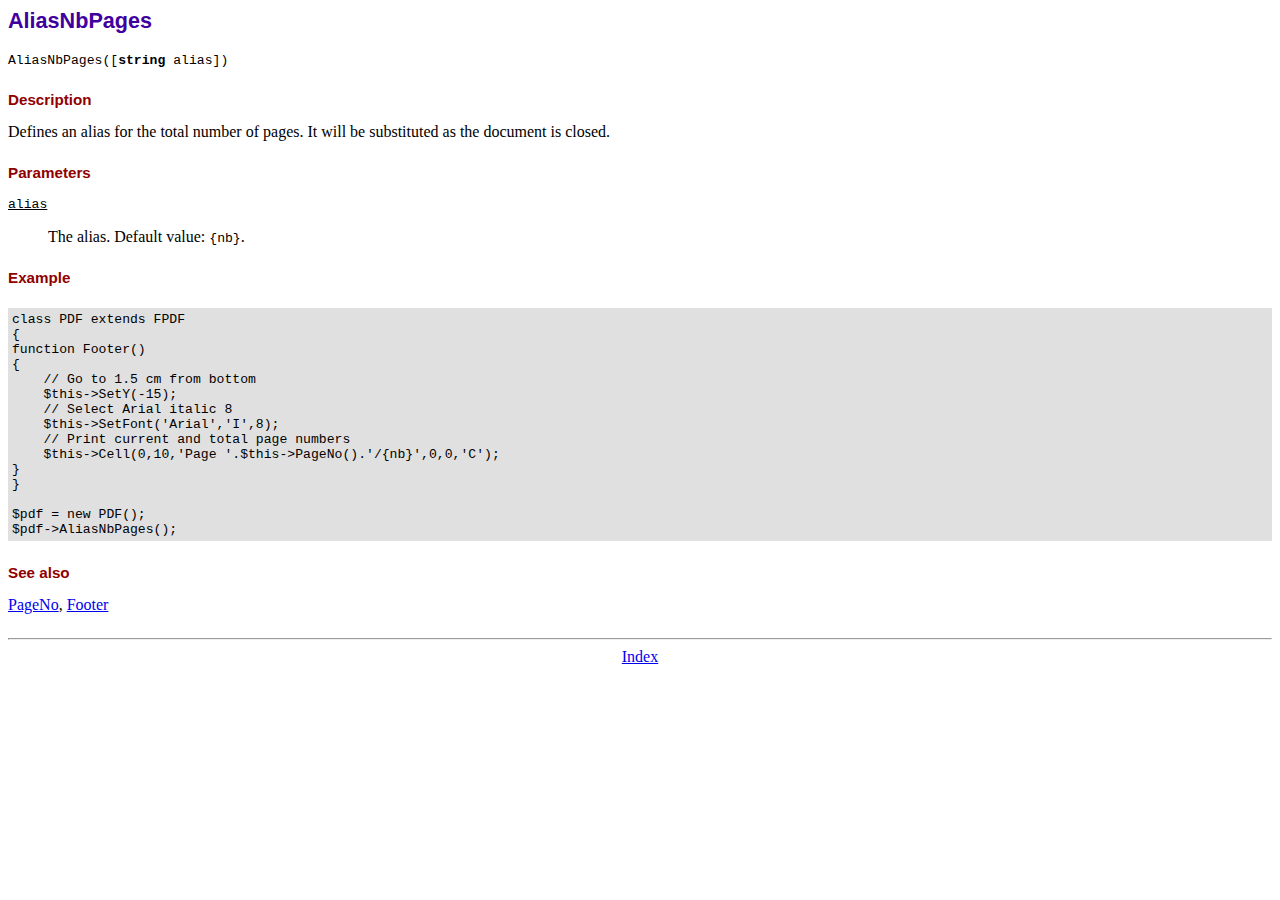
<file: Admin/fpdf183/doc/aliasnbpages.htm>
<!DOCTYPE html PUBLIC "-//W3C//DTD HTML 4.01 Transitional//EN">
<html>
<head>
<meta http-equiv="Content-Type" content="text/html; charset=ISO-8859-1">
<title>AliasNbPages</title>
<link type="text/css" rel="stylesheet" href="../fpdf.css">
</head>
<body>
<h1>AliasNbPages</h1>
<code>AliasNbPages([<b>string</b> alias])</code>
<h2>Description</h2>
Defines an alias for the total number of pages. It will be substituted as the document is
closed.
<h2>Parameters</h2>
<dl class="param">
<dt><code>alias</code></dt>
<dd>
The alias. Default value: <code>{nb}</code>.
</dd>
</dl>
<h2>Example</h2>
<div class="doc-source">
<pre><code>class PDF extends FPDF
{
function Footer()
{
    // Go to 1.5 cm from bottom
    $this-&gt;SetY(-15);
    // Select Arial italic 8
    $this-&gt;SetFont('Arial','I',8);
    // Print current and total page numbers
    $this-&gt;Cell(0,10,'Page '.$this-&gt;PageNo().'/{nb}',0,0,'C');
}
}

$pdf = new PDF();
$pdf-&gt;AliasNbPages();</code></pre>
</div>
<h2>See also</h2>
<a href="pageno.htm">PageNo</a>,
<a href="footer.htm">Footer</a>
<hr style="margin-top:1.5em">
<div style="text-align:center"><a href="index.htm">Index</a></div>
</body>
</html>
</file>
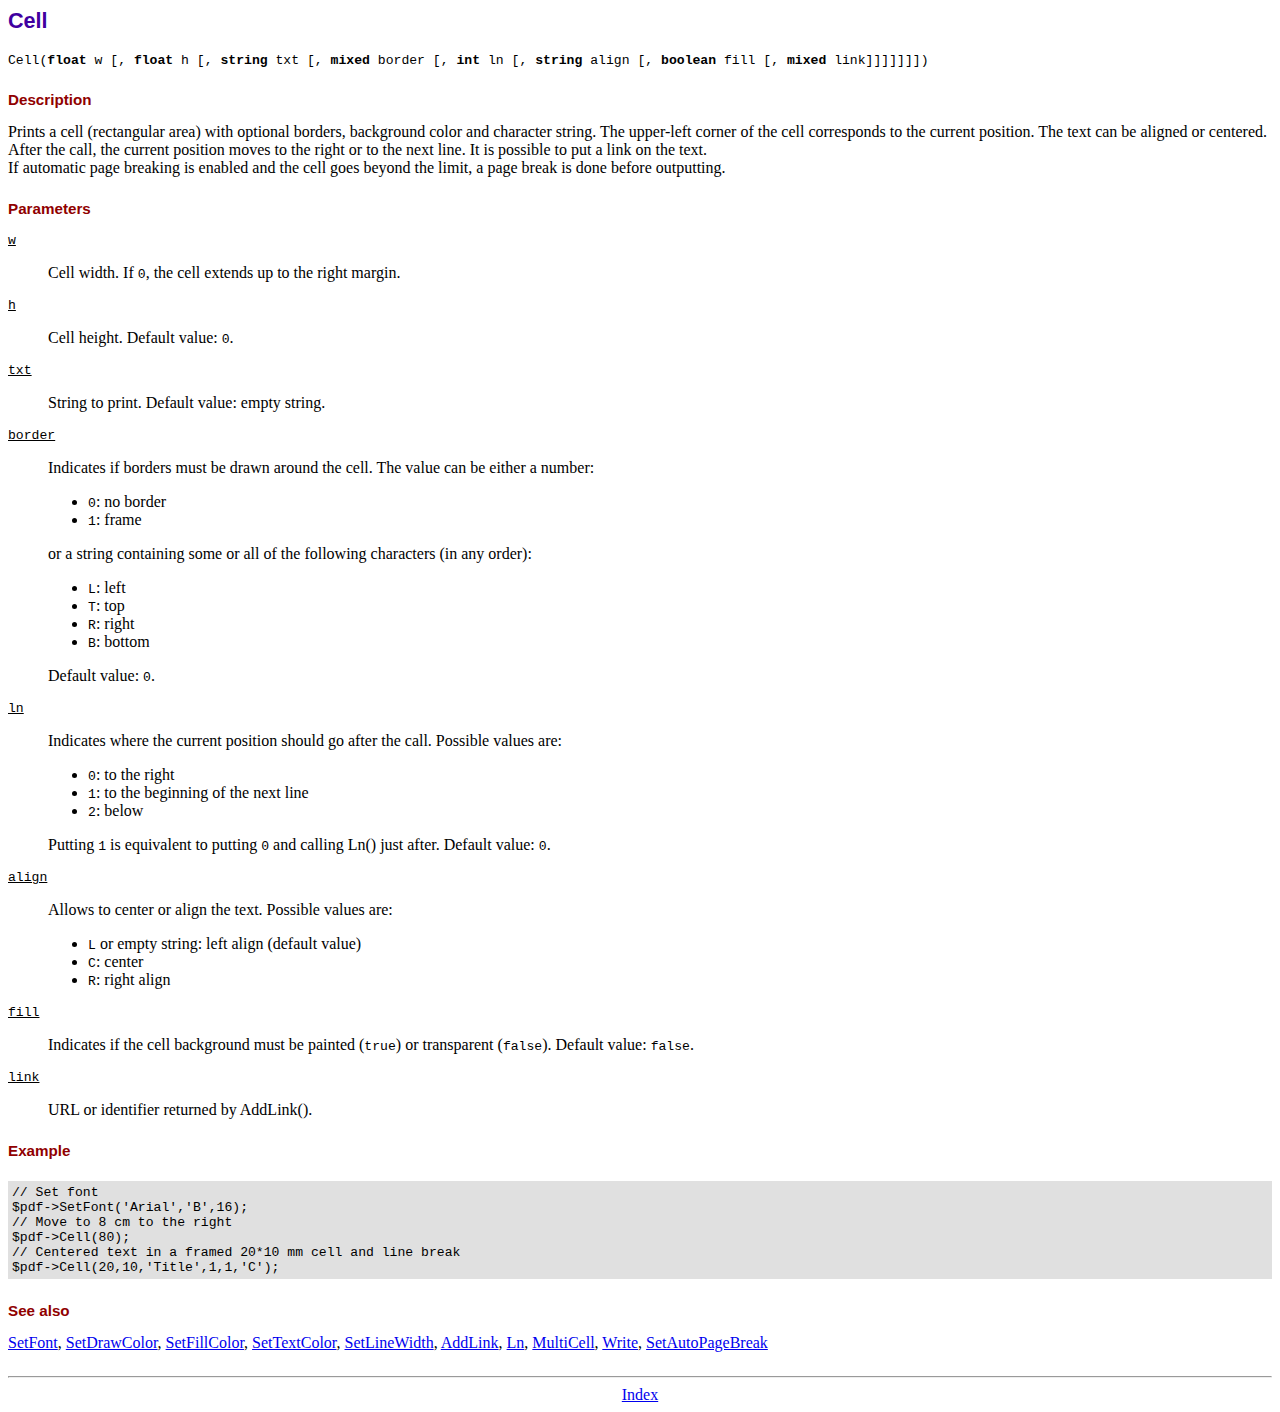
<file: Admin/fpdf183/doc/cell.htm>
<!DOCTYPE html PUBLIC "-//W3C//DTD HTML 4.01 Transitional//EN">
<html>
<head>
<meta http-equiv="Content-Type" content="text/html; charset=ISO-8859-1">
<title>Cell</title>
<link type="text/css" rel="stylesheet" href="../fpdf.css">
</head>
<body>
<h1>Cell</h1>
<code>Cell(<b>float</b> w [, <b>float</b> h [, <b>string</b> txt [, <b>mixed</b> border [, <b>int</b> ln [, <b>string</b> align [, <b>boolean</b> fill [, <b>mixed</b> link]]]]]]])</code>
<h2>Description</h2>
Prints a cell (rectangular area) with optional borders, background color and character string.
The upper-left corner of the cell corresponds to the current position. The text can be aligned
or centered. After the call, the current position moves to the right or to the next line. It is
possible to put a link on the text.
<br>
If automatic page breaking is enabled and the cell goes beyond the limit, a page break is
done before outputting.
<h2>Parameters</h2>
<dl class="param">
<dt><code>w</code></dt>
<dd>
Cell width. If <code>0</code>, the cell extends up to the right margin.
</dd>
<dt><code>h</code></dt>
<dd>
Cell height.
Default value: <code>0</code>.
</dd>
<dt><code>txt</code></dt>
<dd>
String to print.
Default value: empty string.
</dd>
<dt><code>border</code></dt>
<dd>
Indicates if borders must be drawn around the cell. The value can be either a number:
<ul>
<li><code>0</code>: no border</li>
<li><code>1</code>: frame</li>
</ul>
or a string containing some or all of the following characters (in any order):
<ul>
<li><code>L</code>: left</li>
<li><code>T</code>: top</li>
<li><code>R</code>: right</li>
<li><code>B</code>: bottom</li>
</ul>
Default value: <code>0</code>.
</dd>
<dt><code>ln</code></dt>
<dd>
Indicates where the current position should go after the call. Possible values are:
<ul>
<li><code>0</code>: to the right</li>
<li><code>1</code>: to the beginning of the next line</li>
<li><code>2</code>: below</li>
</ul>
Putting <code>1</code> is equivalent to putting <code>0</code> and calling Ln() just after.
Default value: <code>0</code>.
</dd>
<dt><code>align</code></dt>
<dd>
Allows to center or align the text. Possible values are:
<ul>
<li><code>L</code> or empty string: left align (default value)</li>
<li><code>C</code>: center</li>
<li><code>R</code>: right align</li>
</ul>
</dd>
<dt><code>fill</code></dt>
<dd>
Indicates if the cell background must be painted (<code>true</code>) or transparent (<code>false</code>).
Default value: <code>false</code>.
</dd>
<dt><code>link</code></dt>
<dd>
URL or identifier returned by AddLink().
</dd>
</dl>
<h2>Example</h2>
<div class="doc-source">
<pre><code>// Set font
$pdf-&gt;SetFont('Arial','B',16);
// Move to 8 cm to the right
$pdf-&gt;Cell(80);
// Centered text in a framed 20*10 mm cell and line break
$pdf-&gt;Cell(20,10,'Title',1,1,'C');</code></pre>
</div>
<h2>See also</h2>
<a href="setfont.htm">SetFont</a>,
<a href="setdrawcolor.htm">SetDrawColor</a>,
<a href="setfillcolor.htm">SetFillColor</a>,
<a href="settextcolor.htm">SetTextColor</a>,
<a href="setlinewidth.htm">SetLineWidth</a>,
<a href="addlink.htm">AddLink</a>,
<a href="ln.htm">Ln</a>,
<a href="multicell.htm">MultiCell</a>,
<a href="write.htm">Write</a>,
<a href="setautopagebreak.htm">SetAutoPageBreak</a>
<hr style="margin-top:1.5em">
<div style="text-align:center"><a href="index.htm">Index</a></div>
</body>
</html>
</file>
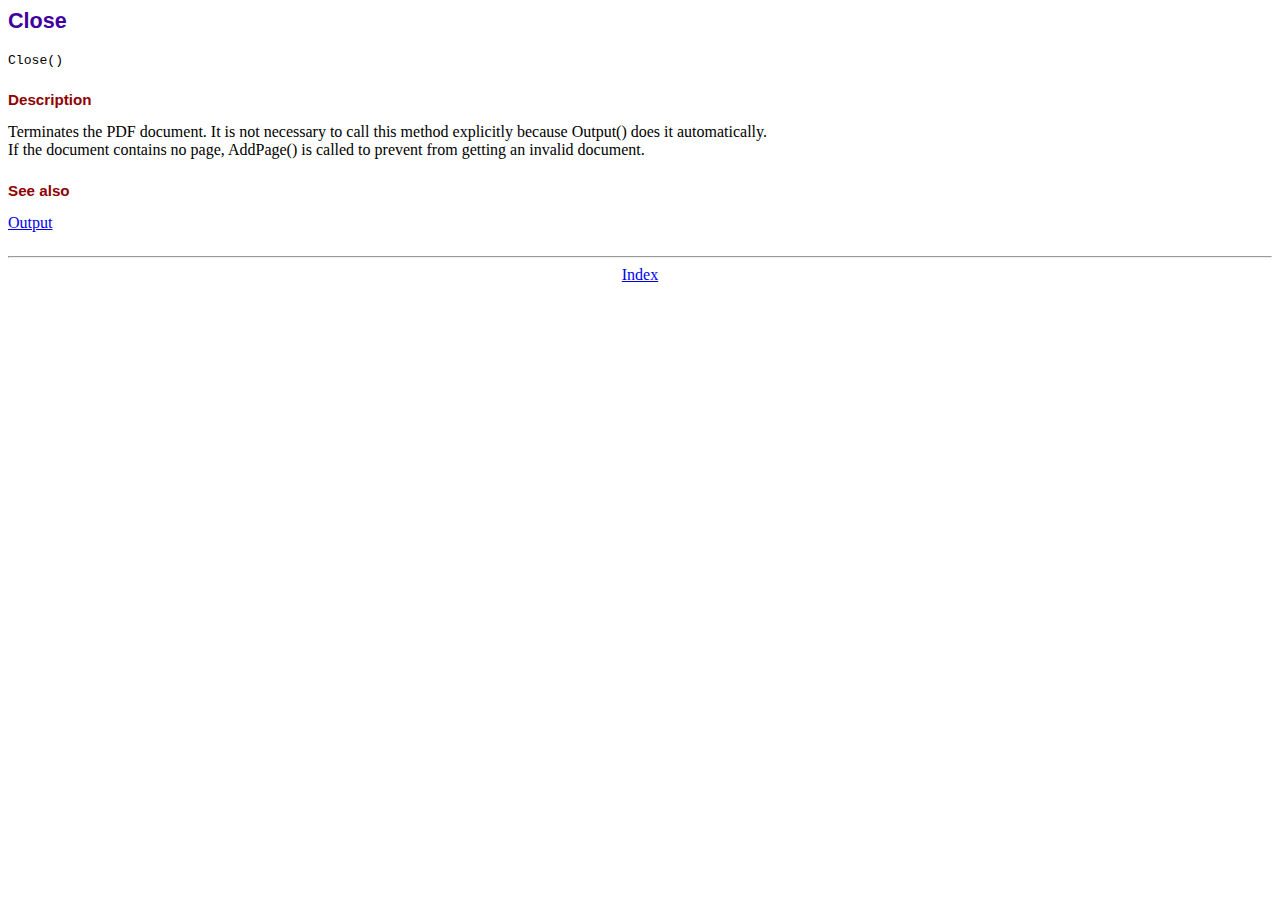
<file: Admin/fpdf183/doc/close.htm>
<!DOCTYPE html PUBLIC "-//W3C//DTD HTML 4.01 Transitional//EN">
<html>
<head>
<meta http-equiv="Content-Type" content="text/html; charset=ISO-8859-1">
<title>Close</title>
<link type="text/css" rel="stylesheet" href="../fpdf.css">
</head>
<body>
<h1>Close</h1>
<code>Close()</code>
<h2>Description</h2>
Terminates the PDF document. It is not necessary to call this method explicitly because Output()
does it automatically.
<br>
If the document contains no page, AddPage() is called to prevent from getting an invalid document.
<h2>See also</h2>
<a href="output.htm">Output</a>
<hr style="margin-top:1.5em">
<div style="text-align:center"><a href="index.htm">Index</a></div>
</body>
</html>
</file>
<file: Admin/fpdf183/fpdf.css>
body {font-family:"Times New Roman",serif}
h1 {font:bold 135% Arial,sans-serif; color:#4000A0; margin-bottom:0.9em}
h2 {font:bold 95% Arial,sans-serif; color:#900000; margin-top:1.5em; margin-bottom:1em}
dl.param dt {text-decoration:underline}
dl.param dd {margin-top:1em; margin-bottom:1em}
dl.param ul {margin-top:1em; margin-bottom:1em}
tt, code, kbd {font-family:"Courier New",Courier,monospace; font-size:82%}
div.source {margin-top:1.4em; margin-bottom:1.3em}
div.source pre {display:table; border:1px solid #24246A; width:100%; margin:0em; font-family:inherit; font-size:100%}
div.source code {display:block; border:1px solid #C5C5EC; background-color:#F0F5FF; padding:6px; color:#000000}
div.doc-source {margin-top:1.4em; margin-bottom:1.3em}
div.doc-source pre {display:table; width:100%; margin:0em; font-family:inherit; font-size:100%}
div.doc-source code {display:block; background-color:#E0E0E0; padding:4px}
.kw {color:#000080; font-weight:bold}
.str {color:#CC0000}
.cmt {color:#008000}
p.demo {text-align:center; margin-top:-0.9em}
a.demo {text-decoration:none; font-weight:bold; color:#0000CC}
a.demo:link {text-decoration:none; font-weight:bold; color:#0000CC}
a.demo:hover {text-decoration:none; font-weight:bold; color:#0000FF}
a.demo:active {text-decoration:none; font-weight:bold; color:#0000FF}
</file>
